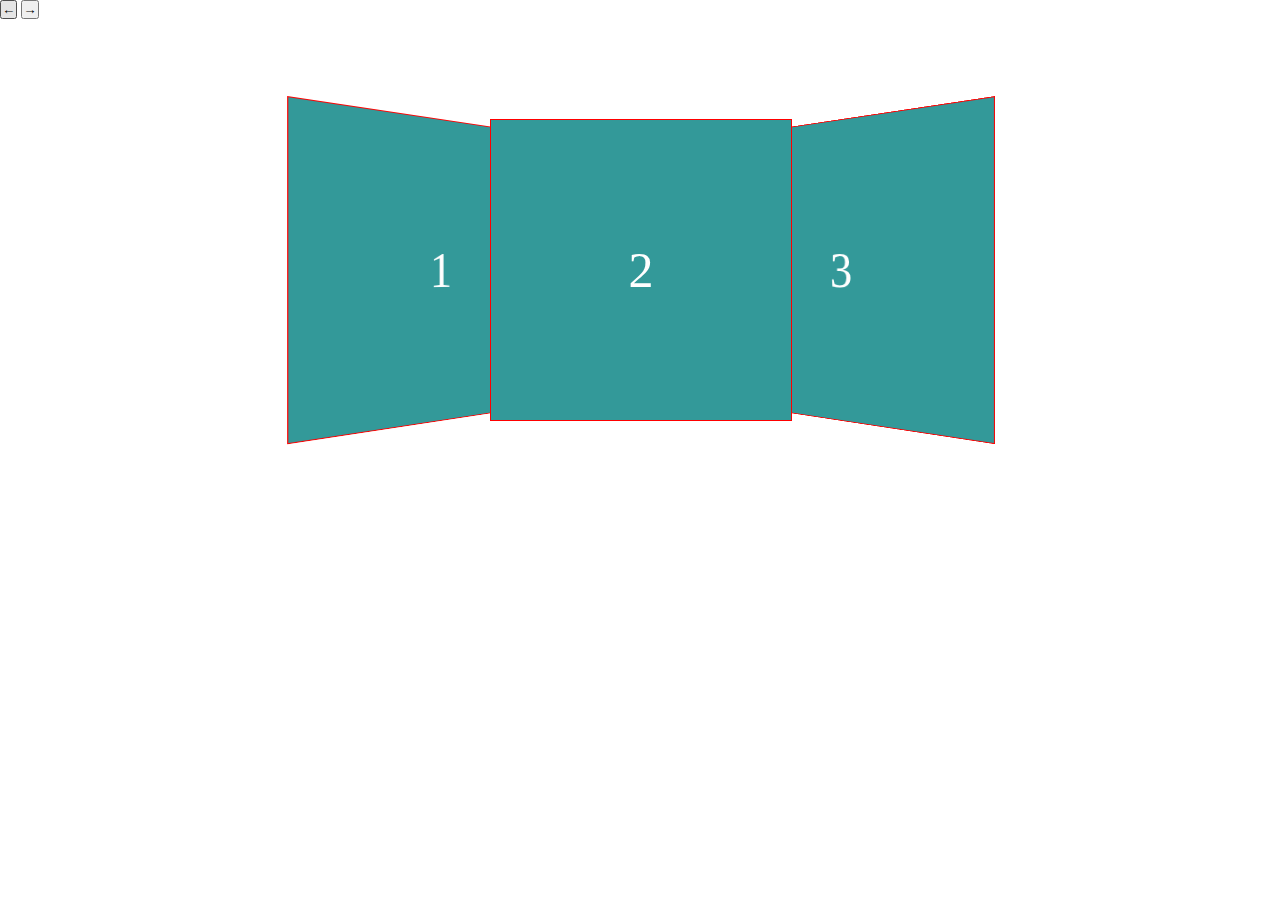
<file: index.html>
﻿<!doctype html>
<html>
<head>
<meta charset="utf-8">
<title></title>
<style>
*{ margin:0; padding:0; list-style:none; }
ul{ width:300px; height:300px; margin:100px auto; position:relative; -webkit-transform-style:preserve-3d; perspective:800px; }
ul li{ position:absolute; left:0; top:0; width:100%; height:100%; background:#399; text-align:center; line-height:300px; color:#fff; font-size:50px; transition:1s all ease; border:1px solid red; opacity:0; }
ul .l2{ transform:translateX(-240px) rotateY(45deg); }
ul .l1{ opacity:1; transform:translateX(-200px) rotateY(45deg); }
ul .cur{ opacity:1; }
ul .r1{ opacity:1; transform:translateX(200px) rotateY(-45deg); }
ul .r2{ transform:translateX(240px) rotateY(-45deg); }
</style>
<script>
window.onload=function (){
	var oPrev=document.getElementById('prev');
	var oNext=document.getElementById('next');
	var oBox=document.getElementById('box');
	var aLi=oBox.children;
	
	var bOk=false;
	var aClass=[];
	for(var i=0; i<aLi.length; i++){
		aClass.push(aLi[i].className);
	}
	
	oPrev.onclick=function (){
		if(bOk)return;
		bOk=true;
		aClass.push(aClass.shift());
		changeClass();
	};
	
	oNext.onclick=function (){
		if(bOk)return;
		bOk=true;
		aClass.unshift(aClass.pop());
		changeClass();
	};
	
	function changeClass(){
		for(var i=0; i<aClass.length; i++){
			aLi[i].className=aClass[i];
		}
		//执行完
		var oCur=document.querySelector('.cur');
		
		function tranEnd(){
			oCur.removeEventListener('transitionend',tranEnd,false);
			bOk=false;
		}
		
		oCur.addEventListener('transitionend',tranEnd,false);
	}
};
</script>
</head>

<body>
	<input type="button" value="←" id="prev" />
	<input type="button" value="→" id="next" />
    <ul id="box">
    	<li class="l2">0</li>
    	<li class="l1">1</li>
    	<li class="cur">2</li>
    	<li class="r1">3</li>
    	<li class="r2">4</li>
    	<li>5</li>
    	<li>6</li>
    	<li>7</li>
    	<li>8</li>
    	<li>9</li>
    	<li>10</li>
    	<li>11</li>
    </ul>
</body>
</html>
</file>
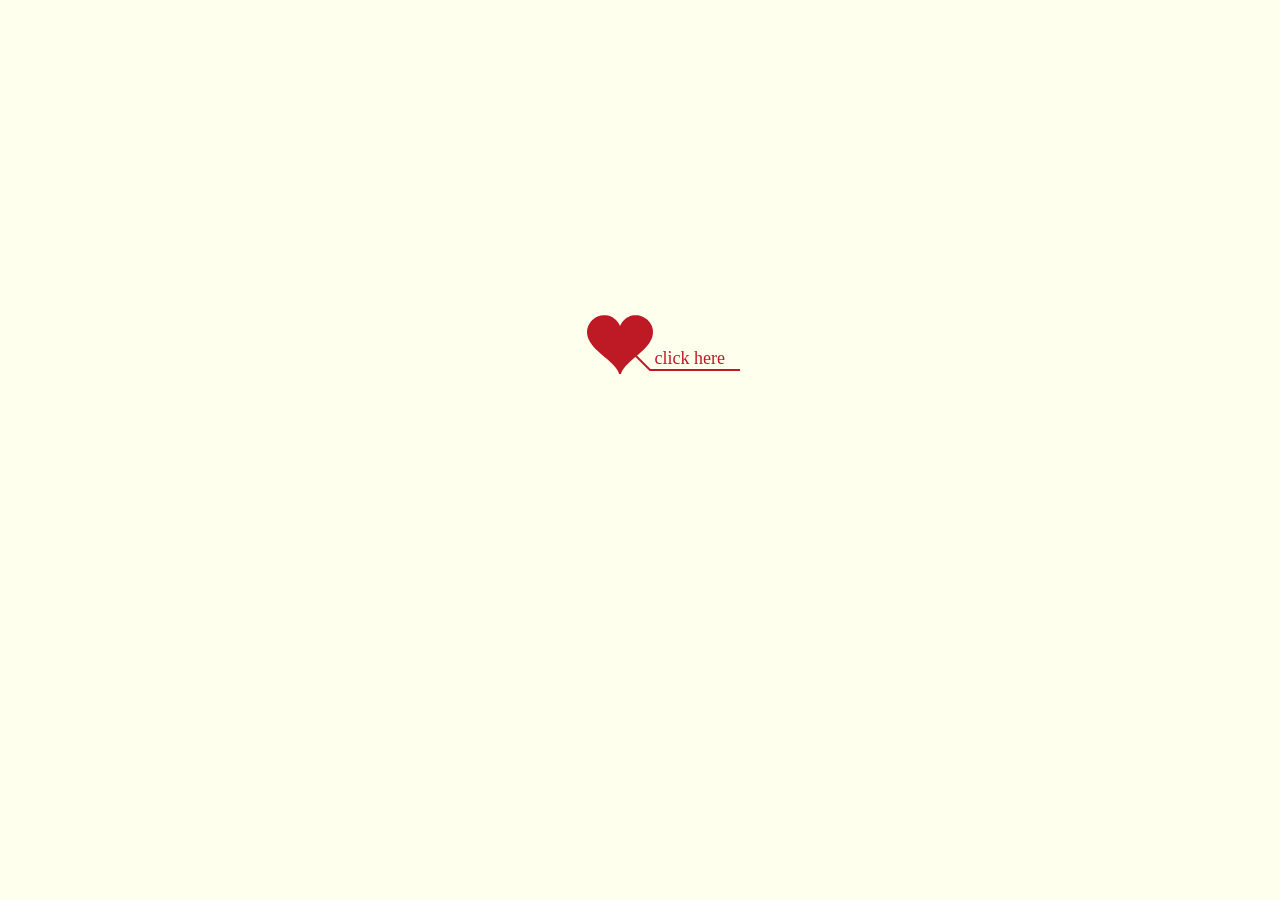
<file: love/index.html>
<!--<!DOCTYPE html PUBLIC "-//W3C//DTD XHTML 1.0 Strict//EN" "http://www.w3.org/TR/xhtml1/DTD/xhtml1-strict.dtd">
<html xml:lang="en" xmlns="http://www.w3.org/1999/xhtml"><head><meta http-equiv="Content-Type" content="text/html; charset=UTF-8">-->
<!DOCTYPE html>
<html lang="en">

<head>
<meta charset="UTF-8">	
<title> 萍 & 齐哥</title>	
	<style type="text/css">#ds-thread .ds-powered-by{display:none!important;}</style>
	<link rel="stylesheet" type="text/css" href="css/style.css">
	<script type="text/javascript" src="js/jquery.min.js"></script>
	<script type="text/javascript" src="js/jscex.min.js"></script>
	<script type="text/javascript" src="js/jscex-parser.js"></script>
	<script type="text/javascript" src="js/jscex-jit.js"></script>
	<script type="text/javascript" src="js/jscex-builderbase.m.js"></script>
	<script type="text/javascript" src="js/jscex-async.min.js"></script>
	<script type="text/javascript" src="js/jscex-async-powerpa.js"></script>
	<script type="text/javascript" src="js/functions.js"></script>
	<script type="text/javascript" src="js/love.js"></script>
    
	<style type="text/css">
		body{margin:0;padding:0;background:#ffe;font-size:14px;font-family:'楷体','楷体',sans-serif;color:#231F20;overflow:auto}
			a {color:#000;font-size:14px;}
			#main{width:100%;}
			#wrap{position:relative;margin:0 auto;width:1100px;height:680px;}
			#text{width:400px;height:425px;left:60px;top:30px;position:absolute;}
			#code{display:none;font-size:16px;}
			#clock-box {position:absolute;left:60px;top:550px;font-size:28px;display:none;}
			#clock-box a {font-size:28px;text-decoration:none;}
			#clock{margin-left:48px;}
			#clock .digit {font-size:64px;}
			#canvas{margin:0 auto;width:1100px;height:680px;}
			#error{margin:0 auto;text-align:center;margin-top:60px;display:none;}
			.hand{cursor:pointer;}
			.say{margin-left:5px;}
			.space{margin-right:150px;}
	</style>
</head>
    <body>
			<audio autoplay="autopaly">
					<!-- <source src="audio/xpg.mp3"> -->
                    <video src="audio/xpg.mp3"></video>
			</audio>
        <div id="main">
            <div id="error"></div>
            <div id="wrap">
                <div id="text" style="margin-top:0px;">
			        <div id="code">
					<span class="say"><font color="cc1883"><h3>我们的爱情故事 </h3></font></span><br>
					   <span class="say">　</span><br>
                        <span class="say"><font color="cc1883">你见，或者不见，我就在那里 </font></span><br>
                        <span class="say"><font color="cc1883">不悲不喜</font></span><br>
                        <span class="say">　</span><br>
			        	<span class="say"><font color="FF00FA">你念，或者不念，情就在那里 </font></span><br>
			        	<span class="say"><font color="FF00FA">不来不去</font></span><br>
                       <span class="say">　</span><br>
			        	<span class="say"><font color="F16D7E">你爱，或者不爱，爱就在那里 </font></span><br>
                        <span class="say"><font color="F16D7E">不增不减 </font></span><br>
                       <span class="say">　</span><br>
                        <span class="say"><font color="228567">你跟，或者不跟，我的手就在你手里 </font></span><br>
                        <span class="say"><font color="228567">不舍不弃</font></span><br>
                       <span class="say">　</span><br>
                        <span class="say">来我的怀里，或者，让我住进你的心里</span><br>
                        <span class="say">默然 相爱 寂静 欢喜</span><br>
					   <span class="say">　</span><br>
                        <span class="say"><font color="FF00FA">不经意相识，或许,只是缘分，或许，是上天注定 </font></span><br>
						<span class="say"><font color="FF00FA">以后，不管世界怎样，你都有我</font></span><br>
						<span class="say">　</span><br>
						<span class="say"><font color="228567">陪伴在你的身边 </font></span><br>
						<span class="say"><font color="228567">一直守护你,永远爱着你 </font></span><br>
                       <span class="say">　</span><br>
			        </div>
                </div>
					<div id="clock-box"><font color="pink">萍</font> <span class="STYLE1">与</span><font color="pink">齐哥</font> <span class="STYLE1">已经相爱了</span>
                  <div id="clock"></div>
              </div>
                <canvas class="" id="canvas" width="1100" height="680"></canvas>
            </div>
            
        </div>
        
        
        <script type="text/javascript">
        	    (function(){
        var canvas = $('#canvas');
        if (!canvas[0].getContext) {
            $("#error").show();
            return false;
        }
        var width = canvas.width();
        var height = canvas.height();
        canvas.attr("width", width);
        canvas.attr("height", height);
        var opts = {
            seed: {
                x: width / 2 - 20,
                color: "rgb(190, 26, 37)",
                scale: 2
            },
            branch: [
                [535, 680, 570, 250, 500, 200, 30, 100, [
                    [540, 500, 455, 417, 340, 400, 13, 100, [
                        [450, 435, 434, 430, 394, 395, 2, 40]
                    ]],
                    [550, 445, 600, 356, 680, 345, 12, 100, [
                        [578, 400, 648, 409, 661, 426, 3, 80]
                    ]],
                    [539, 281, 537, 248, 534, 217, 3, 40],
                    [546, 397, 413, 247, 328, 244, 9, 80, [
                        [427, 286, 383, 253, 371, 205, 2, 40],
                        [498, 345, 435, 315, 395, 330, 4, 60]
                    ]],
                    [546, 357, 608, 252, 678, 221, 6, 100, [
                        [590, 293, 646, 277, 648, 271, 2, 80]
                    ]]
                ]] 
            ],
            bloom: {
                num: 700,
                width: 1080,
                height: 650,
            },
            footer: {
                width: 1200,
                height: 5,
                speed: 10,
            }
        }
        var tree = new Tree(canvas[0], width, height, opts);
        var seed = tree.seed;
        var foot = tree.footer;
        var hold = 1;
        canvas.click(function(e) {
            var offset = canvas.offset(), x, y;
            x = e.pageX - offset.left;
            y = e.pageY - offset.top;
            if (seed.hover(x, y)) {
                hold = 0; 
                canvas.unbind("click");
                canvas.unbind("mousemove");
                canvas.removeClass('hand');
            }
        }).mousemove(function(e){
            var offset = canvas.offset(), x, y;
            x = e.pageX - offset.left;
            y = e.pageY - offset.top;
            canvas.toggleClass('hand', seed.hover(x, y));
        });
        var seedAnimate = eval(Jscex.compile("async", function () {
            seed.draw();
            while (hold) {
                $await(Jscex.Async.sleep(10));
            }
            while (seed.canScale()) {
                seed.scale(0.95);
                $await(Jscex.Async.sleep(10));
            }
            while (seed.canMove()) {
                seed.move(0, 2);
                foot.draw();
                $await(Jscex.Async.sleep(10));
            }
        }));
        var growAnimate = eval(Jscex.compile("async", function () {
            do {
    	        tree.grow();
                $await(Jscex.Async.sleep(10));
            } while (tree.canGrow());
        }));
        var flowAnimate = eval(Jscex.compile("async", function () {
            do {
    	        tree.flower(2);
                $await(Jscex.Async.sleep(10));
            } while (tree.canFlower());
        }));
        var moveAnimate = eval(Jscex.compile("async", function () {
            tree.snapshot("p1", 240, 0, 610, 680);
            while (tree.move("p1", 500, 0)) {
                foot.draw();
                $await(Jscex.Async.sleep(10));
            }
            foot.draw();
            tree.snapshot("p2", 500, 0, 610, 680);
            canvas.parent().css("background", "url(" + tree.toDataURL('image/png') + ")");
            canvas.css("background", "#ffe");
            $await(Jscex.Async.sleep(300));
            canvas.css("background", "none");
        }));
        var jumpAnimate = eval(Jscex.compile("async", function () {
            var ctx = tree.ctx;
            while (true) {
                tree.ctx.clearRect(0, 0, width, height);
                tree.jump();
                foot.draw();
                $await(Jscex.Async.sleep(25));
            }
        }));
        var textAnimate = eval(Jscex.compile("async", function () {
		    var together = new Date();
		    together.setFullYear(2016, 02, 20); 			//时间年月日 2017, 01, -28
		    together.setHours(13);						//小时	
		    together.setMinutes(14);					//分钟
		    together.setSeconds(2);					//秒前一位
		    together.setMilliseconds(0);				//秒第二位
		    $("#code").show().typewriter();
            $("#clock-box").fadeIn(500);
            while (true) {
                timeElapse(together);
                $await(Jscex.Async.sleep(1000));
            }
        }));
        var runAsync = eval(Jscex.compile("async", function () {
            $await(seedAnimate());
            $await(growAnimate());
            $await(flowAnimate());
            $await(moveAnimate());
            textAnimate().start();
            $await(jumpAnimate());
        }));
        runAsync().start();
    })();
        </script>
        
</body>
</html>
</file>
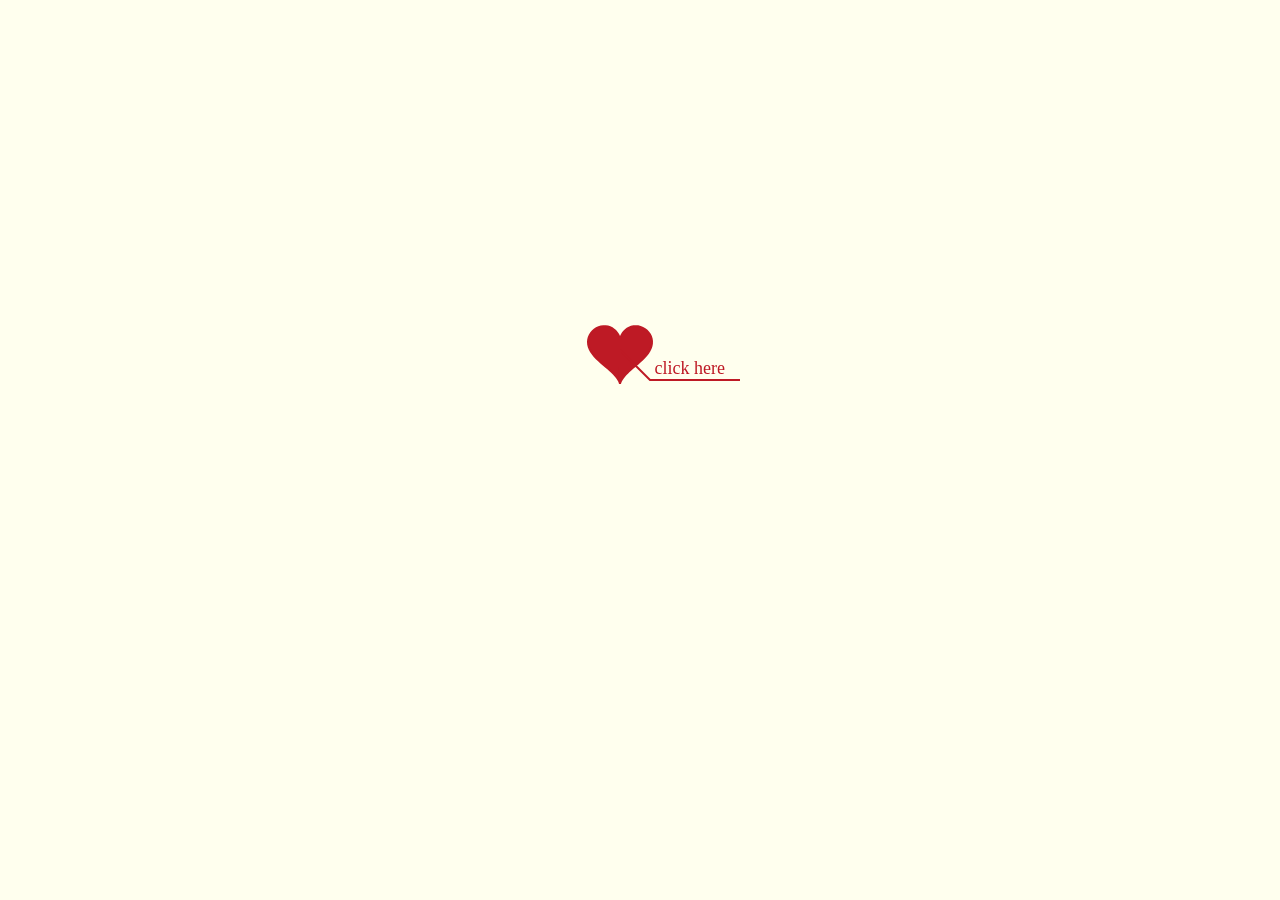
<file: love1/index.html>
<!--<!DOCTYPE html PUBLIC "-//W3C//DTD XHTML 1.0 Strict//EN" "http://www.w3.org/TR/xhtml1/DTD/xhtml1-strict.dtd">
<html xml:lang="en" xmlns="http://www.w3.org/1999/xhtml"><head><meta http-equiv="Content-Type" content="text/html; charset=UTF-8">-->
<!DOCTYPE html>
<html lang="en">

<head>
<meta charset="UTF-8">	
<title> 萍 & 齐哥</title>	
	<style type="text/css">#ds-thread .ds-powered-by{display:none!important;}</style>
	<link rel="stylesheet" type="text/css" href="css/style.css">
	<script type="text/javascript" src="js/jquery.min.js"></script>
	<script type="text/javascript" src="js/jscex.min.js"></script>
	<script type="text/javascript" src="js/jscex-parser.js"></script>
	<script type="text/javascript" src="js/jscex-jit.js"></script>
	<script type="text/javascript" src="js/jscex-builderbase.m.js"></script>
	<script type="text/javascript" src="js/jscex-async.min.js"></script>
	<script type="text/javascript" src="js/jscex-async-powerpa.js"></script>
	<script type="text/javascript" src="js/functions.js"></script>
	<script type="text/javascript" src="js/love.js"></script>
    
</head>
    <body>
			<audio autoplay="autopaly">
					<!-- <source src="audio/xpg.mp3"> -->
                    <video src="audio/xpg.mp3"></video>
			</audio>
        <div id="main">
            <div id="error"></div>
            <div id="wrap">
                <div id="text" style="margin-top:0px;">
			        <div id="code">
					<span class="say"><font color="cc1883"><h3>我们的爱情故事 </h3></font></span><br>
					   <span class="say">　</span><br>
                        <span class="say"><font color="cc1883">你见，或者不见，我就在那里 </font></span><br>
                        <span class="say"><font color="cc1883">不悲不喜</font></span><br>
                        <span class="say">　</span><br>
			        	<span class="say"><font color="FF00FA">你念，或者不念，情就在那里 </font></span><br>
			        	<span class="say"><font color="FF00FA">不来不去</font></span><br>
                       <span class="say">　</span><br>
			        	<span class="say"><font color="F16D7E">你爱，或者不爱，爱就在那里 </font></span><br>
                        <span class="say"><font color="F16D7E">不增不减 </font></span><br>
                       <span class="say">　</span><br>
                        <span class="say"><font color="228567">你跟，或者不跟，我的手就在你手里 </font></span><br>
                        <span class="say"><font color="228567">不舍不弃</font></span><br>
                       <span class="say">　</span><br>
                        <span class="say">来我的怀里，或者，让我住进你的心里</span><br>
                        <span class="say"><font color="FF00FA">不经意相识，或许,只是缘分，或许，是上天注定 </font></span><br>
						<span class="say"><font color="FF00FA">以后，不管世界怎样，你都有我</font></span><br>
			        </div>
                </div>
					<div id="clock-box"><font color="pink">萍</font> <span class="STYLE1">与</span><font color="pink">齐哥</font> <span class="STYLE1">已经相爱了</span>
                  <div id="clock"></div>
              </div>
                <canvas class="" id="canvas" width="1100" height="680"></canvas>
            </div>
            
        </div>
        
        
        <script type="text/javascript">
        	    (function(){
        var canvas = $('#canvas');
        if (!canvas[0].getContext) {
            $("#error").show();
            return false;
        }
        var width = canvas.width();
        var height = canvas.height();
        canvas.attr("width", width);
        canvas.attr("height", height);
        var opts = {
            seed: {
                x: width / 2 - 20,
                color: "rgb(190, 26, 37)",
                scale: 2
            },
            branch: [
                [535, 680, 570, 250, 500, 200, 30, 100, [
                    [540, 500, 455, 417, 340, 400, 13, 100, [
                        [450, 435, 434, 430, 394, 395, 2, 40]
                    ]],
                    [550, 445, 600, 356, 680, 345, 12, 100, [
                        [578, 400, 648, 409, 661, 426, 3, 80]
                    ]],
                    [539, 281, 537, 248, 534, 217, 3, 40],
                    [546, 397, 413, 247, 328, 244, 9, 80, [
                        [427, 286, 383, 253, 371, 205, 2, 40],
                        [498, 345, 435, 315, 395, 330, 4, 60]
                    ]],
                    [546, 357, 608, 252, 678, 221, 6, 100, [
                        [590, 293, 646, 277, 648, 271, 2, 80]
                    ]]
                ]] 
            ],
            bloom: {
                num: 700,
                width: 1080,
                height: 650,
            },
            footer: {
                width: 1200,
                height: 5,
                speed: 10,
            }
        }
        var tree = new Tree(canvas[0], width, height, opts);
        var seed = tree.seed;
        var foot = tree.footer;
        var hold = 1;
        canvas.click(function(e) {
            var offset = canvas.offset(), x, y;
            x = e.pageX - offset.left;
            y = e.pageY - offset.top;
            if (seed.hover(x, y)) {
                hold = 0; 
                canvas.unbind("click");
                canvas.unbind("mousemove");
                canvas.removeClass('hand');
            }
        }).mousemove(function(e){
            var offset = canvas.offset(), x, y;
            x = e.pageX - offset.left;
            y = e.pageY - offset.top;
            canvas.toggleClass('hand', seed.hover(x, y));
        });
        var seedAnimate = eval(Jscex.compile("async", function () {
            seed.draw();
            while (hold) {
                $await(Jscex.Async.sleep(10));
            }
            while (seed.canScale()) {
                seed.scale(0.95);
                $await(Jscex.Async.sleep(10));
            }
            while (seed.canMove()) {
                seed.move(0, 2);
                foot.draw();
                $await(Jscex.Async.sleep(10));
            }
        }));
        var growAnimate = eval(Jscex.compile("async", function () {
            do {
    	        tree.grow();
                $await(Jscex.Async.sleep(10));
            } while (tree.canGrow());
        }));
        var flowAnimate = eval(Jscex.compile("async", function () {
            do {
    	        tree.flower(2);
                $await(Jscex.Async.sleep(10));
            } while (tree.canFlower());
        }));
        var moveAnimate = eval(Jscex.compile("async", function () {
            tree.snapshot("p1", 240, 0, 610, 680);
            while (tree.move("p1", 500, 0)) {
                foot.draw();
                $await(Jscex.Async.sleep(10));
            }
            foot.draw();
            tree.snapshot("p2", 500, 0, 610, 680);
            canvas.parent().css("background", "url(" + tree.toDataURL('image/png') + ")");
            canvas.css("background", "#ffe");
            $await(Jscex.Async.sleep(300));
            canvas.css("background", "none");
        }));
        var jumpAnimate = eval(Jscex.compile("async", function () {
            var ctx = tree.ctx;
            while (true) {
                tree.ctx.clearRect(0, 0, width, height);
                tree.jump();
                foot.draw();
                $await(Jscex.Async.sleep(25));
            }
        }));
        var textAnimate = eval(Jscex.compile("async", function () {
		    var together = new Date();
		    together.setFullYear(2016, 02, 20); 			//时间年月日 2017, 01, -28
		    together.setHours(13);						//小时	
		    together.setMinutes(14);					//分钟
		    together.setSeconds(2);					//秒前一位
		    together.setMilliseconds(0);				//秒第二位
		    $("#code").show().typewriter();
            $("#clock-box").fadeIn(500);
            while (true) {
                timeElapse(together);
                $await(Jscex.Async.sleep(1000));
            }
        }));
        var runAsync = eval(Jscex.compile("async", function () {
            $await(seedAnimate());
            $await(growAnimate());
            $await(flowAnimate());
            $await(moveAnimate());
            textAnimate().start();
            $await(jumpAnimate());
        }));
        runAsync().start();
    })();
        </script>
        
</body>
</html>
</file>
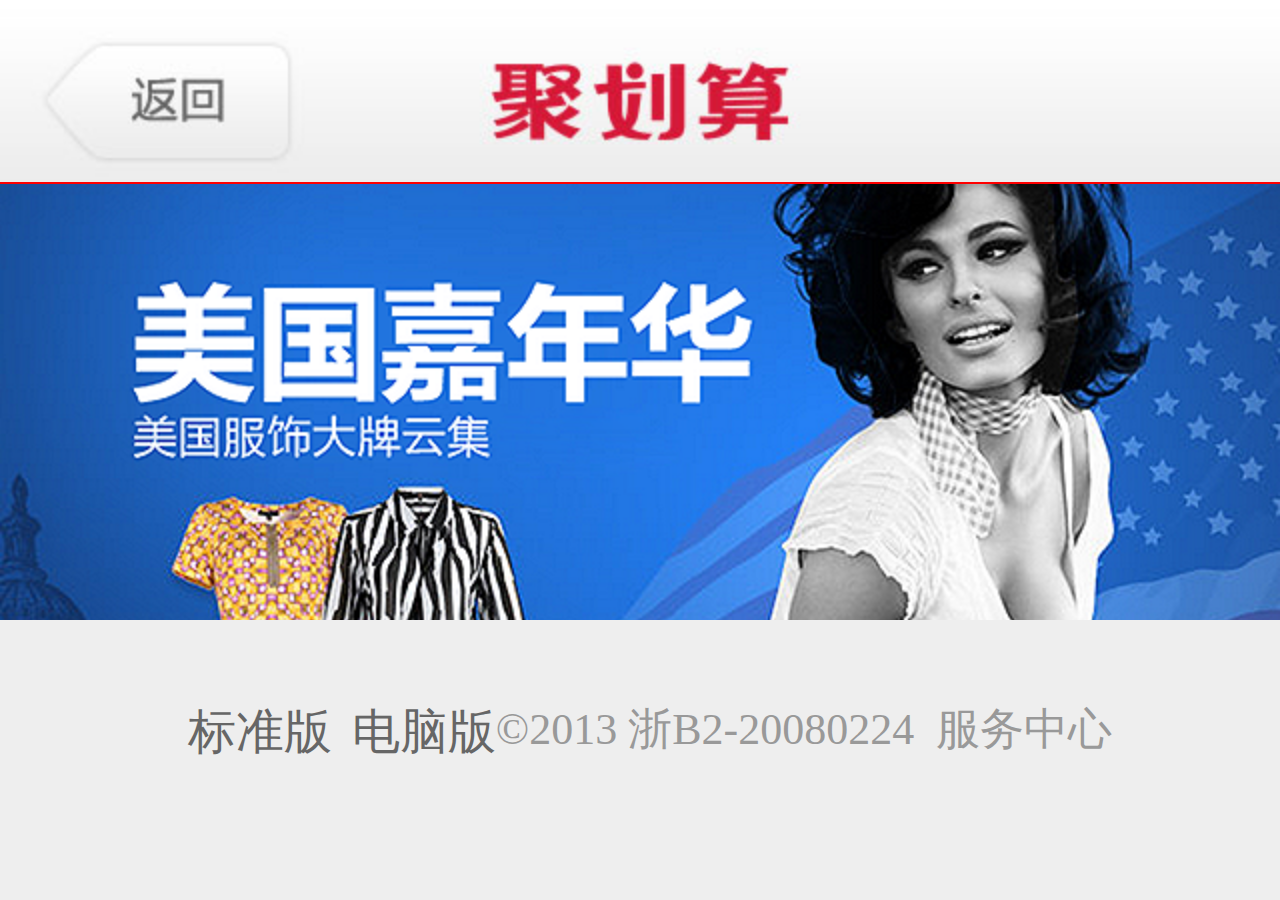
<file: shouji/index.html>
<!doctype html>
<html>
<head>
<meta charset="utf-8">
<meta name="viewport" content="width=device-width, initial-scale=1.0, maximum-scale=1.0, user-scalable=0">
<meta name="apple-mobile-web-app-capable" content="yes">
<meta name="apple-mobile-web-app-status-bar-style" content="black">
<meta content="yes" name="apple-touch-fullscreen"/>

<title>手机</title>
<link href="css/base.css" type="text/css" rel="stylesheet" />
<link href="css/css.css" type="text/css" rel="stylesheet" />
<script src="js/jquery-1.11.2.min.js"></script>
<script type="text/javascript" src="js/jquery.SuperSlide.2.1.1.js"></script>
<script type="text/javascript" src="js/TouchSlide.1.1.js"></script>
<script>
	(function(win,doc){
		win.addEventListener('resize',setFont,false);
		setFont();
		function setFont(){
			doc.documentElement.style.fontSize=document.documentElement.clientWidth/16+'px';
		};
	})(window,document)
</script>

<!--<script>
window.onresize=function(){
	document.documentElement.style.fontSize=document.documentElement.clientWidth/16+'px';
};
</script>-->
</head>

<body>
<header><a href="javascript:;"></a></header>
<div class="content">
    <div class="banner" id="banner">
    	<div class="bd">
        	<ul>
            	<li><img src="img/banner.png"></li>
                <li>111111111111</li>
                <li><img src="img/banner.png"></li>
                <li>2222222222222</li>
                <li><img src="img/banner.png"></li>
            </ul>
        </div>
        <div class="hd">
        	<ul class="clearfix">
            	<li class="active"></li>
                <li></li>
                <li></li>
                <li></li>
                <li></li>
            </ul>
        </div>
	</div>
    <script type="text/javascript">
        TouchSlide({ 
            slideCell:"#banner",
            titCell:".hd li", //开启自动分页 autoPage:true ，此时设置 titCell 为导航元素包裹层
            mainCell:".bd ul", 
            effect:"leftLoop", 
            autoPlay:true, //自动播放
            interTime:5000
        });
    </script>
    <div class="nav">
    	<ul class="clearfix">
            <li><img src="img/icon1.png"></li>
            <li><img src="img/icon2.png"></li>
            <li><img src="img/icon3.png"></li>
            <li><img src="img/icon4.png"></li>
        </ul>
        <div class="lian clearfix">
        	<a href="javascript:;">商品</a>
            <a href="javascript:;">生活</a>
            <a href="javascript:;">品牌</a>
            <a href="javascript:;">聚宝盆</a>
        </div>
        <ul class="clearfix">
            <li><img src="img/icon5.png"></li>
            <li><img src="img/icon6.png"></li>
            <li><img src="img/icon7.png"></li>
            <li><img src="img/icon8.jpg"></li>
        </ul>
        <div class="lian clearfix">
        	<a href="javascript:;">聚名品</a>
            <a href="javascript:;">聚家装</a>
            <a href="javascript:;">聚透</a>
            <a href="javascript:;">客户端</a>
        </div>
    </div>
    <div class="hot">
    	<div class="hot_nav clearfix">
        	<p class="p2"><span>聚划算热卖排行</span></p>
            <p class="p1">TOP10</p>
        </div>
        <div class="hot-list">
        	<ul>
            	<li>
                	<div class="li_l_num1">1</div>
                    <div class="li_c"><img src="img/tu1.png" alt=""></div>
                    <div class="li_r">
                    	<div class="li_rl">
                        	<p>已售68423</p>
                            <p><i>2.3折</i><span>299</span></p>
                        </div>
                        <div class="li_rr">
                        	<p>&yen;51&gt;</p>
                        </div>
                    </div>
                </li>
                <li>
                	<div class="li_l_num1 li_l_num2">2</div>
                    <div class="li_c"><img src="img/tu2.png" alt=""></div>
                    <div class="li_r">
                    	<div class="li_rl">
                        	<p>已售68423</p>
                            <p><i>2.3折</i><span>299</span></p>
                        </div>
                        <div class="li_rr">
                        	<p>&yen;51&gt;</p>
                        </div>
                    </div>
                </li>
                <li>
                	<div class="li_l_num1 li_l_num3">3</div>
                    <div class="li_c"><img src="img/tu3.png" alt=""></div>
                    <div class="li_r">
                    	<div class="li_rl">
                        	<p>已售68423</p>
                            <p><i>2.3折</i><span>299</span></p>
                        </div>
                        <div class="li_rr">
                        	<p>&yen;51&gt;</p>
                        </div>
                    </div>
                </li>
                <li>
                	<div class="li_l_num1 li_l_num4">4</div>
                    <div class="li_c"><img src="img/tu4.png" alt=""></div>
                    <div class="li_r">
                    	<div class="li_rl">
                        	<p>已售68423</p>
                            <p><i>2.3折</i><span>299</span></p>
                        </div>
                        <div class="li_rr">
                        	<p>&yen;51&gt;</p>
                        </div>
                    </div>
                </li>
                <li>
                	<div class="li_l_num1 li_l_num5">5</div>
                    <div class="li_c"><img src="img/tu5.png" alt=""></div>
                    <div class="li_r">
                    	<div class="li_rl">
                        	<p>已售68423</p>
                            <p><i>2.3折</i><span>299</span></p>
                        </div>
                        <div class="li_rr">
                        	<p>&yen;51&gt;</p>
                        </div>
                    </div>
                </li>
                <li>
                	<div class="li_l_num1 li_l_num6">6</div>
                    <div class="li_c"><img src="img/tu6.png" alt=""></div>
                    <div class="li_r">
                    	<div class="li_rl">
                        	<p>已售68423</p>
                            <p><i>2.3折</i><span>299</span></p>
                        </div>
                        <div class="li_rr">
                        	<p>&yen;51&gt;</p>
                        </div>
                    </div>
                </li>
                <li>
                	<div class="li_l_num1 li_l_num7">7</div>
                    <div class="li_c"><img src="img/tu7.png" alt=""></div>
                    <div class="li_r">
                    	<div class="li_rl">
                        	<p>已售68423</p>
                            <p><i>2.3折</i><span>299</span></p>
                        </div>
                        <div class="li_rr">
                        	<p>&yen;51&gt;</p>
                        </div>
                    </div>
                </li>
                <li>
                	<div class="li_l_num1 li_l_num8">8</div>
                    <div class="li_c"><img src="img/tu8.png" alt=""></div>
                    <div class="li_r">
                    	<div class="li_rl">
                        	<p>已售68423</p>
                            <p><i>2.3折</i><span>299</span></p>
                        </div>
                        <div class="li_rr">
                        	<p>&yen;51&gt;</p>
                        </div>
                    </div>
                </li>
                <li>
                	<div class="li_l_num1 li_l_num9">9</div>
                    <div class="li_c"><img src="img/tu9.png" alt=""></div>
                    <div class="li_r">
                    	<div class="li_rl">
                        	<p>已售68423</p>
                            <p><i>2.3折</i><span>299</span></p>
                        </div>
                        <div class="li_rr">
                        	<p>&yen;51&gt;</p>
                        </div>
                    </div>
                </li>
                <li>
                	<div class="li_l_num1 li_l_num10">10</div>
                    <div class="li_c"><img src="img/tu10.jpg" alt=""></div>
                    <div class="li_r">
                    	<div class="li_rl">
                        	<p>已售68423</p>
                            <p><i>2.3折</i><span>299</span></p>
                        </div>
                        <div class="li_rr">
                        	<p>&yen;51&gt;</p>
                        </div>
                    </div>
                </li>
            </ul>
        </div>
        <div class="hot-fot">
        	<p>更多划算&nbsp;&nbsp;逛起来！</p>
        </div>
    </div>
    <div class="page">
    	<div class="page_top">
        	<div class="page_top_l">商品团</div>
            <ul class="page_top_r">
            	<li><span>服饰</span></li>
                <li>配饰</li>
                <li>美妆</li>
                <li>鞋包</li>
                <li>食品</li>
                <li><span>家居</span></li>
                <li>运动</li>
                <li><span>电器</span></li>
                <li>百货</li>
                <li>母婴</li>
                <li>数码</li>
                <li>更多</li>
            </ul>
        </div>
        <div class="hot-fot">
        	<p>精彩商品&nbsp;&nbsp;逛起来！</p>
        </div>
        <div class="page_top">
        	<div class="page_top_l page_top_l1">生活团</div>
            <ul class="page_top_r">
            	<li><span>服饰</span></li>
                <li>配饰</li>
                <li>美妆</li>
                <li>鞋包</li>
                <li>食品</li>
                <li><span>家居</span></li>
                <li>运动</li>
                <li><span>电器</span></li>
                <li>百货</li>
                <li>母婴</li>
                <li>数码</li>
                <li>更多</li>
            </ul>
        </div>
        <div class="hot-fot">
        	<p>品质生活&nbsp;&nbsp;逛起来！</p>
        </div>
        <div class="page_top">
        	<div class="page_top_l page_top_l2">品牌团</div>
            <ul class="page_top_r">
            	<li><span>服饰</span></li>
                <li>配饰</li>
                <li>美妆</li>
                <li>鞋包</li>
                <li>食品</li>
                <li><span>家居</span></li>
                <li>运动</li>
                <li><span>电器</span></li>
                <li>百货</li>
                <li>母婴</li>
                <li>数码</li>
                <li>更多</li>
            </ul>
        </div>
        <div class="hot-fot">
        	<p>品牌折扣&nbsp;&nbsp;逛起来！</p>
        </div>
    </div>
    <div class="kehu">
    	<ul>
        	<li>
            	<img src="img/biao1.png" alt="" />
            	<p>IOS客户端</p>
            </li>
            <li>
            	<img src="img/biao2.png" alt="" />
            	<p>安卓客户端</p>
            </li>
            <li>
            	<img src="img/biao3.png" alt="" />
            	<p>意见反馈</p>
            </li>
        </ul>
    </div>
    <div class="fanhui">
  		<div class="fan">
            <div class="fanhui_l">
                <a href="javascript:;">登录</a>
                <a href="javascript:;">注册</a>
            </div>
            <div class="fanhui_r">
            	<a href="javascript:;">top^</a>
            </div>
        </div>
    </div>
</div>
<footer>
	<div>
    	<a href="javascript">标准版</a>
        <a href="javascript">电脑版</a>
        <p>©2013&nbsp;浙B2-20080224&nbsp;&nbsp;服务中心</p>
    </div>
</footer>
</body>
</html>
</file>
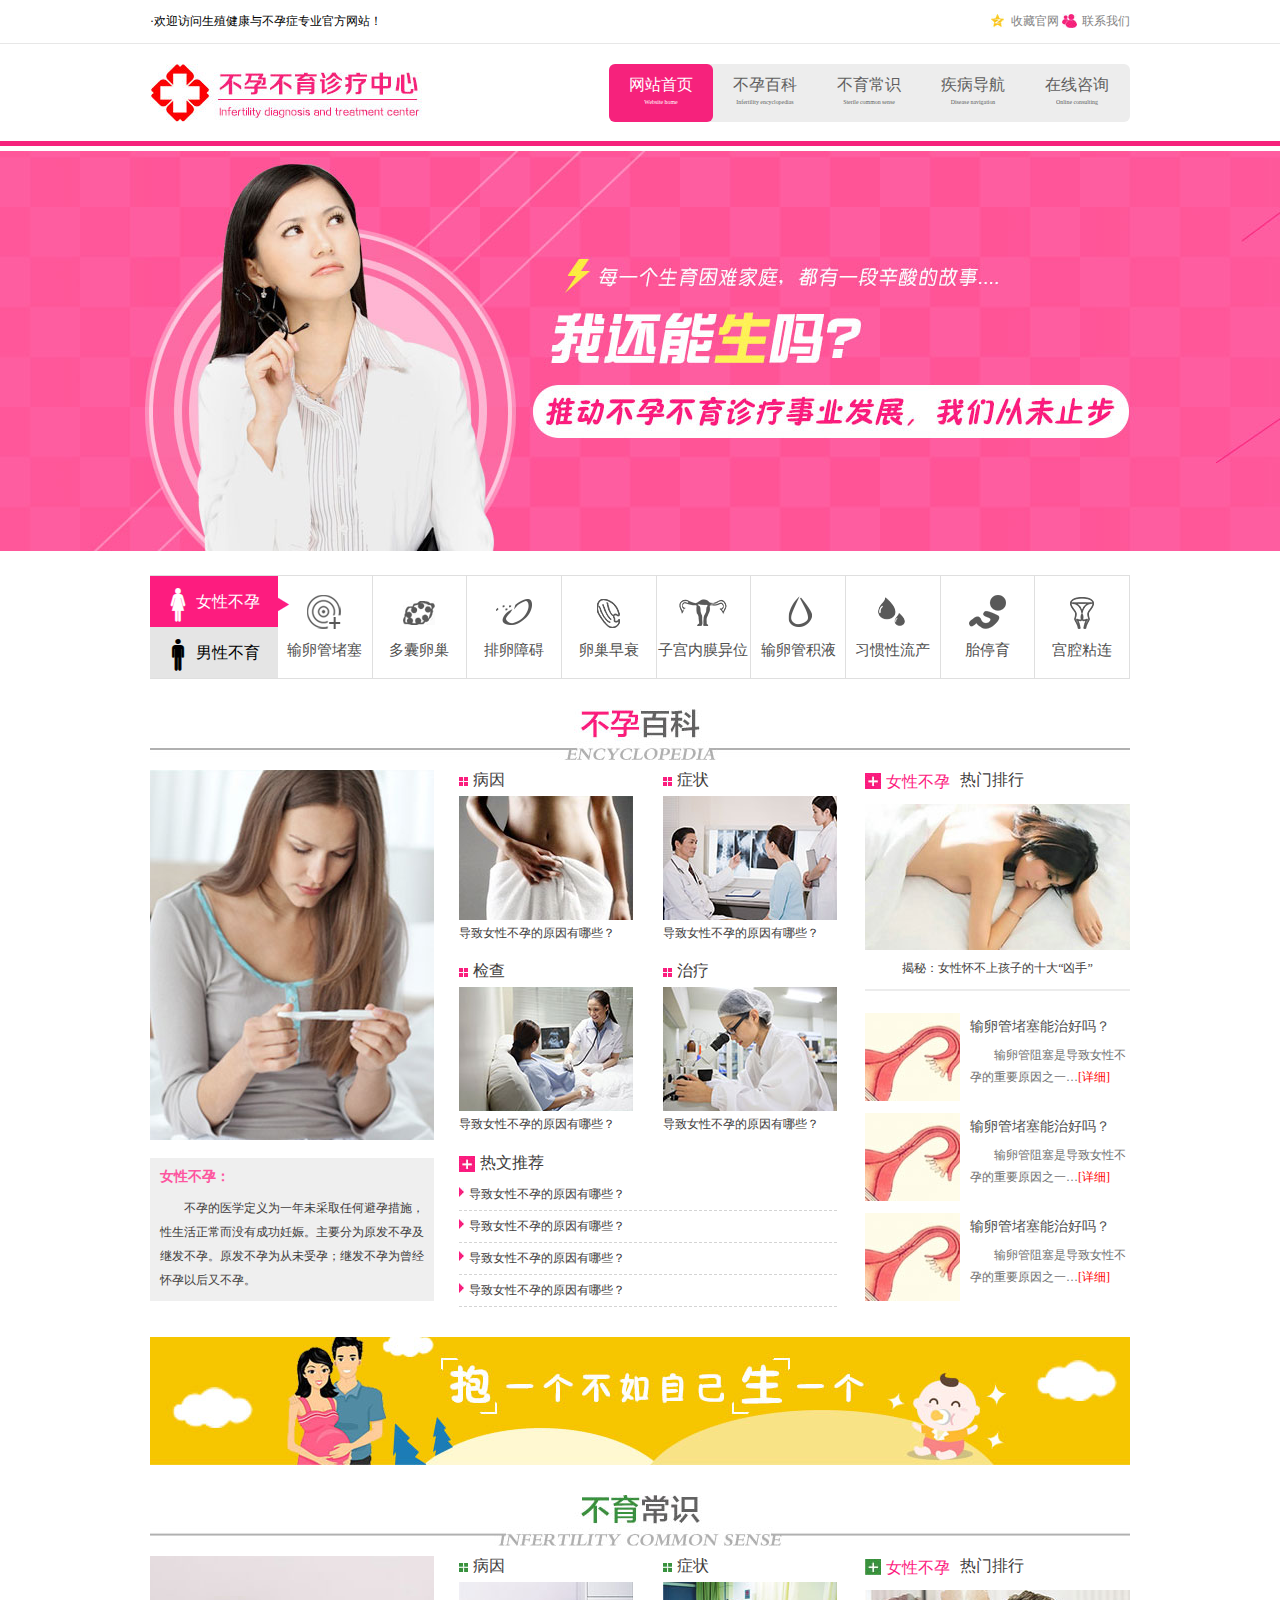
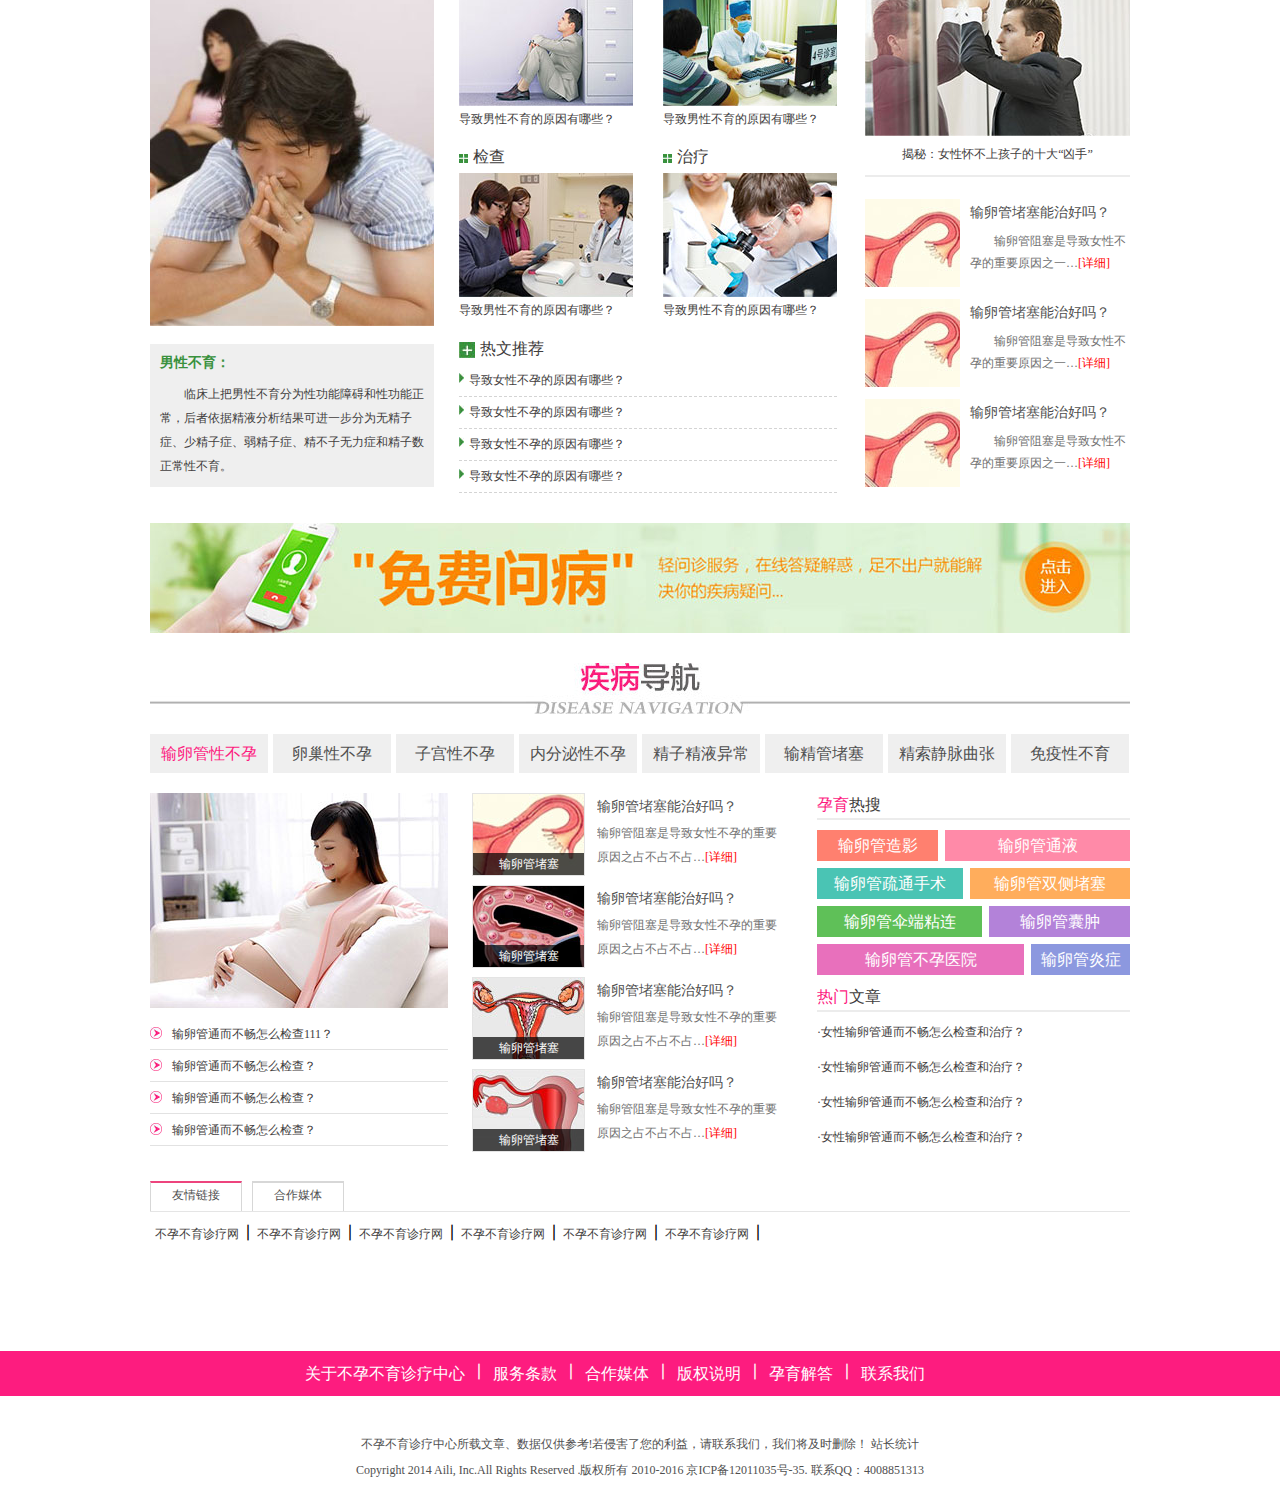
<file: youhua_9/index.html>
<!DOCTYPE html PUBLIC "-//W3C//DTD XHTML 1.0 Transitional//EN" "http://www.w3.org/TR/xhtml1/DTD/xhtml1-transitional.dtd">
<html xmlns="http://www.w3.org/1999/xhtml">
<head>
<meta http-equiv="Content-Type" content="text/html; charset=utf-8" />
<title>不孕不育诊疗中心</title>
<link href="css/css.css" rel="stylesheet" type="text/css" />
<link rel="stylesheet" href="fonts/iconfont.css?v=321"><!-- icon图标 -->
<script type="text/javascript" src="js/jquery-1.11.2.min.js"></script>
<script type="text/javascript" src="js/jquery.SuperSlide.2.1.1.js"></script>


</head>

<body>
	<div class="top row">
  <div class="top01">
    <div class="top1 wpn f12">
      ·欢迎访问生殖健康与不孕症专业官方网站！
      <div class="top1_1">
        <a href="#" target="_blank" class="top1_1_1">收藏官网</a>
        <a href="#" target="_blank" class="top1_1_2">联系我们</a>
      </div>
    </div>
  </div>
  <div class="daoh wpn">
    <div class="logo"><img src="img/logo.jpg" width="272" height="58"></div>
    <div class="nav">
        <ul>
            <li><a href="/" class="hover">网站首页<em>Website home</em></a></li>
            <li><a href="#" target="_blank">不孕百科<em>Infertility encyclopedias</em></a></li>
            <li><a href="#" target="_blank">不育常识<em>Sterile common sense</em></a></li>
            <li><a href="#" target="_blank">疾病导航<em>Disease navigation</em></a></li>
            <li><a href="#" target="_blank">在线咨询<em>Online consulting</em></a></li>
        </ul>
        <span class="act" style="left:0px;"></span>
    </div>
    <script>
        $(".nav li a").each(function(i){
			$(this).mouseover(function(){
				var toleft = i*104 + "px";
				$(".act").stop().animate({left:toleft},208);
				$(".nav li a").removeClass("hover");
				$(this).addClass("hover");
			});
		});
    </script>
  </div>
  <div class="banner"></div>
  
  <!--男性女性病种-->
  <div class="wpn cl wp_bz_nav f16">
        <ul class="z">
            <li onmouseover="set('tab',1,2)" id="tab1" class="hover"><i class="icon-woman"></i>女性不孕<i class="icon-dingdanjiantou"></i></li>
            <li onmouseover="set('tab',2,2)" id="tab2" class=""><i class="icon-man"></i>男性不育<i class="icon-dingdanjiantou"></i></li>
        </ul>
        <div class="wp_bz_nav_nv z" id="tab_1" style="display: block;">
            <ul>
                <li><i></i><a href="/hbslgds" target="_blank">输卵管堵塞</a></li>
                <li><i></i><a href="/hbdnlc" target="_blank" class="wp_nv1">多囊卵巢</a></li>
                <li><i></i><a href="/hbplza" target="_blank" class="wp_nv2">排卵障碍</a></li>
                <li><i></i><a href="/hblczs" target="_blank" class="wp_nv3">卵巢早衰</a></li>
                <li><i></i><a href="/hbzgnmyw" target="_blank" class="wp_nv4">子宫内膜异位</a></li>
                <li><i></i><a href="/hbslgjy" target="_blank" class="wp_nv5">输卵管积液</a></li>
                <li><i></i><a href="/hbxgxlc" target="_blank" class="wp_nv6">习惯性流产</a></li>
                <li><i></i><a href="/hbtty" target="_blank" class="wp_nv7">胎停育</a></li>
                <li><i></i><a href="/hbzgzl" target="_blank" class="wp_nv8">宫腔粘连</a></li>
            </ul>
        </div>
        <div class="wp_bz_nav_nv z" id="tab_2" style="display:none;">
            <ul>
                <li><i></i><a href="/hbwj" target="_blank" class="wp_nk8">无精</a></li>
                <li><i></i><a href="/hbsj" target="_blank" class="wp_nk7">死精</a></li>
                <li><i></i><a href="/hbrj" target="_blank" class="wp_nk4">弱精</a></li>
                <li><i></i><a href="/hbshaoj" target="_blank" class="wp_nk5">少精</a></li>
                <li><i></i><a href="/hbjsjmqz" target="_blank" class="wp_nk1">精索静脉曲张</a></li>
                <li><i></i><a href="/hbsjggz" target="_blank" class="wp_nk6">输精管梗阻</a></li>
                <li><i></i><a href="/hbjzbyh" target="_blank" class="wp_nk2">精子不液化</a></li>
                <li><i></i><a href="/hbjzjx" target="_blank" class="wp_nk3">精子畸形</a></li>
                <li><i></i><a href="/hbgwyc" target="_blank" class="wp_nk_1">睾丸异常</a></li>
            </ul>
        </div>
    </div>
  <!--男性女性病种-->
</div>

<div class="con1">
	<div class="biaoti"><img src="img/biaoti1.jpg" width="980" height="51" /></div>
  <div class="con1_l">
    	<div class="img"><img src="img/con1_t1.jpg" width="284" height="370" /></div>
        <div class="wenzi">
       	  <h2>女性不孕：</h2>
          <p>不孕的医学定义为一年未采取任何避孕措施，性生活正常而没有成功妊娠。主要分为原发不孕及继发不孕。原发不孕为从未受孕；继发不孕为曾经怀孕以后又不孕。</p>
    </div>
    </div>
  <div class="con1_c">
    	<ul class="con1_c1">
       	    <li>
            	<div class="li_1">
                	<img src="img/nv_icon1.jpg" width="9" height="9" />
                	<a href="" target="_blank">病因</a>
                </div>
                <div class="li_2"><a href="#" target="_blank"><img src="img/con1_t2.jpg" width="174" height="124" /></a></div>
                <div class="li_3">
                	<a href="" target="_blank">导致女性不孕的原因有哪些？</a>
                </div>
            </li>
            <li class="li_r">
            	<div class="li_1">
                	<img src="img/nv_icon1.jpg" width="9" height="9" />
                	<a href="" target="_blank">症状</a>
                </div>
                <div class="li_2"><a href="#" target="_blank"><img src="img/con1_t3.jpg" width="174" height="124" /></a></div>
                <div class="li_3">
                	<a href="" target="_blank">导致女性不孕的原因有哪些？</a>
                </div>
            </li>
            <li class="li_q1">
            	<div class="li_1">
                	<img src="img/nv_icon1.jpg" width="9" height="9" />
                	<a href="" target="_blank">检查</a>
                </div>
                <div class="li_2"><a href="#" target="_blank"><img src="img/con1_t4.jpg" width="174" height="124" /></a></div>
                <div class="li_3">
                	<a href="" target="_blank">导致女性不孕的原因有哪些？</a>
                </div>
            </li>
            <li class="li_r li_q1">
            	<div class="li_1">
                	<img src="img/nv_icon1.jpg" width="9" height="9" />
                	<a href="" target="_blank">治疗</a>
                </div>
                <div class="li_2"><a href="#" target="_blank"><img src="img/con1_t5.jpg" width="174" height="124" /></a></div>
                <div class="li_3">
                	<a href="" target="_blank">导致女性不孕的原因有哪些？</a>
                </div>
            </li>
        </ul>
        <div class="con1_c2">
        	<div class="con1_c2t">
                <img src="img/nv_icon2.jpg" width="16" height="16" />
              <a href="" target="">热文推荐</a>
            </div>
            <div class="con1_c2c">
            	<a href="" target="_blank"><img src="img/nv_icon3.jpg" width="5" height="10" />导致女性不孕的原因有哪些？</a>
                <a href="" target="_blank"><img src="img/nv_icon3.jpg" width="5" height="10" />导致女性不孕的原因有哪些？</a>
                <a href="" target="_blank"><img src="img/nv_icon3.jpg" width="5" height="10" />导致女性不孕的原因有哪些？</a>
                <a href="" target="_blank"><img src="img/nv_icon3.jpg" width="5" height="10" />导致女性不孕的原因有哪些？</a>
            </div>
        </div>
    </div>
  <div class="con1_r">
    	<div class="con1_c2t con1_c2t1">
            <img src="img/nv_icon2.jpg" width="16" height="16" />
            <p><a href="" target="_blank">女性不孕</a></p>
            <a href="" target="">热门排行</a>
        </div>
        <div class="con1_r1">
        	<div class="img"><img src="img/con1_t6.jpg" width="265" height="146" /></div>
        	<div class="wenzi">
            	<a href="#" target="_blank">揭秘：女性怀不上孩子的十大“凶手”</a>
            </div>
        </div>
        <ul class="con1_r2">
       	    <li>
            	<div class="li_4"><a href="#" target="_blank"><img src="img/con1_t7.jpg" width="95" height="88" /></a></div>
                <div class="li_5">
                	<h2><a href="#" target="_blank">输卵管堵塞能治好吗？</a></h2>
                    <p>输卵管阻塞是导致女性不孕的重要原因之一…<a href="#" target="_blank">[详细]</a></p>
                </div>
            </li>
            <li>
            	<div class="li_4"><a href="#" target="_blank"><img src="img/con1_t7.jpg" width="95" height="88" /></a></div>
                <div class="li_5">
                	<h2><a href="#" target="_blank">输卵管堵塞能治好吗？</a></h2>
                    <p>输卵管阻塞是导致女性不孕的重要原因之一…<a href="#" target="_blank">[详细]</a></p>
                </div>
            </li>
            <li>
            	<div class="li_4"><a href="#" target="_blank"><img src="img/con1_t7.jpg" width="95" height="88" /></a></div>
                <div class="li_5">
                	<h2><a href="#" target="_blank">输卵管堵塞能治好吗？</a></h2>
                    <p>输卵管阻塞是导致女性不孕的重要原因之一…<a href="#" target="_blank">[详细]</a></p>
                </div>
            </li>
        </ul>
    </div>
</div>

<div class="ggw"><img src="img/ggw2.jpg" width="980" height="128" /></div>


<div class="con1">
	<div class="biaoti"><img src="img/biaoti2.jpg" width="980" height="51" /></div>
  <div class="con1_l">
    	<div class="img"><img src="img/con2_t1.jpg" width="284" height="370" /></div>
        <div class="wenzi wenzi1">
       	  <h2>男性不育：</h2>
          <p>临床上把男性不育分为性功能障碍和性功能正常，后者依据精液分析结果可进一步分为无精子症、少精子症、弱精子症、精不子无力症和精子数正常性不育。</p>
    </div>
  </div>
  <div class="con1_c">
    	<ul class="con1_c1">
       	    <li>
            	<div class="li_1">
                	<img src="img/nan_icon1.jpg" width="9" height="9" />
                	<a href="" target="_blank">病因</a>
                </div>
                <div class="li_2"><a href="#" target="_blank"><img src="img/con2_t2.jpg" width="174" height="124" /></a></div>
                <div class="li_3">
                	<a href="" target="_blank">导致男性不育的原因有哪些？</a>
                </div>
            </li>
            <li class="li_r">
            	<div class="li_1">
                	<img src="img/nan_icon1.jpg" width="9" height="9" />
                	<a href="" target="_blank">症状</a>
                </div>
                <div class="li_2"><a href="#" target="_blank"><img src="img/con2_t3.jpg" width="174" height="124" /></a></div>
                <div class="li_3">
                	<a href="" target="_blank">导致男性不育的原因有哪些？</a>
                </div>
            </li>
            <li class="li_q1">
            	<div class="li_1">
                	<img src="img/nan_icon1.jpg" width="9" height="9" />
                	<a href="" target="_blank">检查</a>
                </div>
                <div class="li_2"><a href="#" target="_blank"><img src="img/con2_t4.jpg" width="174" height="124" /></a></div>
                <div class="li_3">
                	<a href="" target="_blank">导致男性不育的原因有哪些？</a>
                </div>
            </li>
            <li class="li_r li_q1">
            	<div class="li_1">
                	<img src="img/nan_icon1.jpg" width="9" height="9" />
                	<a href="" target="_blank">治疗</a>
                </div>
                <div class="li_2"><a href="#" target="_blank"><img src="img/con2_t5.jpg" width="174" height="124" /></a></div>
                <div class="li_3">
                	<a href="" target="_blank">导致男性不育的原因有哪些？</a>
                </div>
            </li>
        </ul>
        <div class="con1_c2">
        	<div class="con1_c2t">
                <img src="img/nan_icon2.jpg" width="16" height="16" />
              <a href="" target="">热文推荐</a>
            </div>
            <div class="con1_c2c">
            	<a href="" target="_blank"><img src="img/nan_icon3.jpg" width="5" height="10" />导致女性不孕的原因有哪些？</a>
                <a href="" target="_blank"><img src="img/nan_icon3.jpg" width="5" height="10" />导致女性不孕的原因有哪些？</a>
                <a href="" target="_blank"><img src="img/nan_icon3.jpg" width="5" height="10" />导致女性不孕的原因有哪些？</a>
                <a href="" target="_blank"><img src="img/nan_icon3.jpg" width="5" height="10" />导致女性不孕的原因有哪些？</a>
            </div>
        </div>
  </div>
  <div class="con1_r">
    	<div class="con1_c2t con1_c2t1">
            <img src="img/nan_icon2.jpg" width="16" height="16" />
            <p><a href="" target="_blank">女性不孕</a></p>
            <a href="" target="">热门排行</a>
        </div>
        <div class="con1_r1">
        	<div class="img"><img src="img/con2_t6.jpg" width="265" height="146" /></div>
        	<div class="wenzi">
            	<a href="#" target="_blank">揭秘：女性怀不上孩子的十大“凶手”</a>
            </div>
        </div>
        <ul class="con1_r2">
       	    <li>
            	<div class="li_4"><a href="#" target="_blank"><img src="img/con1_t7.jpg" width="95" height="88" /></a></div>
                <div class="li_5">
                	<h2><a href="#" target="_blank">输卵管堵塞能治好吗？</a></h2>
                    <p>输卵管阻塞是导致女性不孕的重要原因之一…<a href="#" target="_blank">[详细]</a></p>
                </div>
            </li>
            <li>
            	<div class="li_4"><a href="#" target="_blank"><img src="img/con1_t7.jpg" width="95" height="88" /></a></div>
                <div class="li_5">
                	<h2><a href="#" target="_blank">输卵管堵塞能治好吗？</a></h2>
                    <p>输卵管阻塞是导致女性不孕的重要原因之一…<a href="#" target="_blank">[详细]</a></p>
                </div>
            </li>
            <li>
            	<div class="li_4"><a href="#" target="_blank"><img src="img/con1_t7.jpg" width="95" height="88" /></a></div>
                <div class="li_5">
                	<h2><a href="#" target="_blank">输卵管堵塞能治好吗？</a></h2>
                    <p>输卵管阻塞是导致女性不孕的重要原因之一…<a href="#" target="_blank">[详细]</a></p>
                </div>
            </li>
        </ul>
  </div>
</div>


<div class="ggw1"><img src="img/ggw1.jpg" width="980" height="110" /></div>


<div class="con2">
	<div class="biaoti"><img src="img/biaoti3.jpg" width="980" height="51" /></div>
    <div class="con2_1">
    	<a href="#" target="_blank" style=" margin-left:0px;" id="active">输卵管性不孕</a>
        <a href="#" target="_blank">卵巢性不孕</a>
        <a href="#" target="_blank">子宫性不孕</a>
        <a href="#" target="_blank">内分泌性不孕</a>
        <a href="#" target="_blank">精子精液异常</a>
        <a href="#" target="_blank">输精管堵塞</a>
        <a href="#" target="_blank">精索静脉曲张</a>
        <a href="#" target="_blank">免疫性不育</a>
    </div>
    <div class="con2_2">
    	<div class="con2_2l">
       	    <div class="con2_2l_l">
            	<div class="con2_2l_l_t"><a href="#" target="_blank"><img src="img/con3_t1.jpg" width="298" height="215" /></a></div>
              	<ul class="con2_2l_l_c">
               	  <li><img src="img/con3_t2.jpg" width="12" height="12" /><a href="#" target="_blank">输卵管通而不畅怎么检查111？ </a></li>
                  <li><img src="img/con3_t2.jpg" width="12" height="12" /><a href="#" target="_blank">输卵管通而不畅怎么检查？ </a></li>
                  <li><img src="img/con3_t2.jpg" width="12" height="12" /><a href="#" target="_blank">输卵管通而不畅怎么检查？ </a></li>
                  <li><img src="img/con3_t2.jpg" width="12" height="12" /><a href="#" target="_blank">输卵管通而不畅怎么检查？ </a></li>
              	</ul>
            </div>
            <ul class="con2_2l_r">
            	<li>
                	<div class="li_6">
                    	<div class="li_6t"><a href="#" target="_blank"><img src="img/con3_t3.jpg" width="111" height="81" /></a></div>
                        <div class="li_6c"></div>
                        <div class="li_6f"><a href="#" target="_blank">输卵管堵塞</a></div>
                    </div>
                    <div class="li_7">
                    	<h2><a href="#" target="_blank">输卵管堵塞能治好吗？</a></h2>
                        <p>输卵管阻塞是导致女性不孕的重要原因之占不占不占…<a href="#" target="_blank">[详细]</a></p>
                    </div>
                </li>
                <li>
                	<div class="li_6">
                    	<div class="li_6t"><a href="#" target="_blank"><img src="img/con3_t4.jpg" width="111" height="81" /></a></div>
                        <div class="li_6c"></div>
                        <div class="li_6f"><a href="#" target="_blank">输卵管堵塞</a></div>
                    </div>
                    <div class="li_7">
                    	<h2><a href="#" target="_blank">输卵管堵塞能治好吗？</a></h2>
                        <p>输卵管阻塞是导致女性不孕的重要原因之占不占不占…<a href="#" target="_blank">[详细]</a></p>
                    </div>
                </li>
                <li>
                	<div class="li_6">
                    	<div class="li_6t"><a href="#" target="_blank"><img src="img/con3_t5.jpg" width="111" height="81" /></a></div>
                        <div class="li_6c"></div>
                        <div class="li_6f"><a href="#" target="_blank">输卵管堵塞</a></div>
                    </div>
                    <div class="li_7">
                    	<h2><a href="#" target="_blank">输卵管堵塞能治好吗？</a></h2>
                        <p>输卵管阻塞是导致女性不孕的重要原因之占不占不占…<a href="#" target="_blank">[详细]</a></p>
                    </div>
                </li>
                <li>
                	<div class="li_6">
                    	<div class="li_6t"><a href="#" target="_blank"><img src="img/con3_t6.jpg" width="111" height="81" /></a></div>
                        <div class="li_6c"></div>
                        <div class="li_6f"><a href="#" target="_blank">输卵管堵塞</a></div>
                    </div>
                    <div class="li_7">
                    	<h2><a href="#" target="_blank">输卵管堵塞能治好吗？</a></h2>
                        <p>输卵管阻塞是导致女性不孕的重要原因之占不占不占…<a href="#" target="_blank">[详细]</a></p>
                    </div>
                </li>
            </ul>
        </div>
        <div class="con2_2l" style="display:none;">
       	    <div class="con2_2l_l">
            	<div class="con2_2l_l_t"><a href="#" target="_blank"><img src="img/con3_t1.jpg" width="298" height="215" /></a></div>
              	<ul class="con2_2l_l_c">
               	  <li><img src="img/con3_t2.jpg" width="12" height="12" /><a href="#" target="_blank">输卵管通而不畅怎么检查222？ </a></li>
                  <li><img src="img/con3_t2.jpg" width="12" height="12" /><a href="#" target="_blank">输卵管通而不畅怎么检查？ </a></li>
                  <li><img src="img/con3_t2.jpg" width="12" height="12" /><a href="#" target="_blank">输卵管通而不畅怎么检查？ </a></li>
                  <li><img src="img/con3_t2.jpg" width="12" height="12" /><a href="#" target="_blank">输卵管通而不畅怎么检查？ </a></li>
              	</ul>
            </div>
            <ul class="con2_2l_r">
            	<li>
                	<div class="li_6">
                    	<div class="li_6t"><a href="#" target="_blank"><img src="img/con3_t3.jpg" width="111" height="81" /></a></div>
                        <div class="li_6c"></div>
                        <div class="li_6f"><a href="#" target="_blank">输卵管堵塞</a></div>
                    </div>
                    <div class="li_7">
                    	<h2><a href="#" target="_blank">输卵管堵塞能治好吗？</a></h2>
                        <p>输卵管阻塞是导致女性不孕的重要原因之占不占不占…<a href="#" target="_blank">[详细]</a></p>
                    </div>
                </li>
                <li>
                	<div class="li_6">
                    	<div class="li_6t"><a href="#" target="_blank"><img src="img/con3_t4.jpg" width="111" height="81" /></a></div>
                        <div class="li_6c"></div>
                        <div class="li_6f"><a href="#" target="_blank">输卵管堵塞</a></div>
                    </div>
                    <div class="li_7">
                    	<h2><a href="#" target="_blank">输卵管堵塞能治好吗？</a></h2>
                        <p>输卵管阻塞是导致女性不孕的重要原因之占不占不占…<a href="#" target="_blank">[详细]</a></p>
                    </div>
                </li>
                <li>
                	<div class="li_6">
                    	<div class="li_6t"><a href="#" target="_blank"><img src="img/con3_t5.jpg" width="111" height="81" /></a></div>
                        <div class="li_6c"></div>
                        <div class="li_6f"><a href="#" target="_blank">输卵管堵塞</a></div>
                    </div>
                    <div class="li_7">
                    	<h2><a href="#" target="_blank">输卵管堵塞能治好吗？</a></h2>
                        <p>输卵管阻塞是导致女性不孕的重要原因之占不占不占…<a href="#" target="_blank">[详细]</a></p>
                    </div>
                </li>
                <li>
                	<div class="li_6">
                    	<div class="li_6t"><a href="#" target="_blank"><img src="img/con3_t6.jpg" width="111" height="81" /></a></div>
                        <div class="li_6c"></div>
                        <div class="li_6f"><a href="#" target="_blank">输卵管堵塞</a></div>
                    </div>
                    <div class="li_7">
                    	<h2><a href="#" target="_blank">输卵管堵塞能治好吗？</a></h2>
                        <p>输卵管阻塞是导致女性不孕的重要原因之占不占不占…<a href="#" target="_blank">[详细]</a></p>
                    </div>
                </li>
            </ul>
        </div>
        <div class="con2_2l" style="display:none;">
       	    <div class="con2_2l_l">
            	<div class="con2_2l_l_t"><a href="#" target="_blank"><img src="img/con3_t1.jpg" width="298" height="215" /></a></div>
              	<ul class="con2_2l_l_c">
               	  <li><img src="img/con3_t2.jpg" width="12" height="12" /><a href="#" target="_blank">输卵管通而不畅怎么检查333？ </a></li>
                  <li><img src="img/con3_t2.jpg" width="12" height="12" /><a href="#" target="_blank">输卵管通而不畅怎么检查？ </a></li>
                  <li><img src="img/con3_t2.jpg" width="12" height="12" /><a href="#" target="_blank">输卵管通而不畅怎么检查？ </a></li>
                  <li><img src="img/con3_t2.jpg" width="12" height="12" /><a href="#" target="_blank">输卵管通而不畅怎么检查？ </a></li>
              	</ul>
            </div>
            <ul class="con2_2l_r">
            	<li>
                	<div class="li_6">
                    	<div class="li_6t"><a href="#" target="_blank"><img src="img/con3_t3.jpg" width="111" height="81" /></a></div>
                        <div class="li_6c"></div>
                        <div class="li_6f"><a href="#" target="_blank">输卵管堵塞</a></div>
                    </div>
                    <div class="li_7">
                    	<h2><a href="#" target="_blank">输卵管堵塞能治好吗？</a></h2>
                        <p>输卵管阻塞是导致女性不孕的重要原因之占不占不占…<a href="#" target="_blank">[详细]</a></p>
                    </div>
                </li>
                <li>
                	<div class="li_6">
                    	<div class="li_6t"><a href="#" target="_blank"><img src="img/con3_t4.jpg" width="111" height="81" /></a></div>
                        <div class="li_6c"></div>
                        <div class="li_6f"><a href="#" target="_blank">输卵管堵塞</a></div>
                    </div>
                    <div class="li_7">
                    	<h2><a href="#" target="_blank">输卵管堵塞能治好吗？</a></h2>
                        <p>输卵管阻塞是导致女性不孕的重要原因之占不占不占…<a href="#" target="_blank">[详细]</a></p>
                    </div>
                </li>
                <li>
                	<div class="li_6">
                    	<div class="li_6t"><a href="#" target="_blank"><img src="img/con3_t5.jpg" width="111" height="81" /></a></div>
                        <div class="li_6c"></div>
                        <div class="li_6f"><a href="#" target="_blank">输卵管堵塞</a></div>
                    </div>
                    <div class="li_7">
                    	<h2><a href="#" target="_blank">输卵管堵塞能治好吗？</a></h2>
                        <p>输卵管阻塞是导致女性不孕的重要原因之占不占不占…<a href="#" target="_blank">[详细]</a></p>
                    </div>
                </li>
                <li>
                	<div class="li_6">
                    	<div class="li_6t"><a href="#" target="_blank"><img src="img/con3_t6.jpg" width="111" height="81" /></a></div>
                        <div class="li_6c"></div>
                        <div class="li_6f"><a href="#" target="_blank">输卵管堵塞</a></div>
                    </div>
                    <div class="li_7">
                    	<h2><a href="#" target="_blank">输卵管堵塞能治好吗？</a></h2>
                        <p>输卵管阻塞是导致女性不孕的重要原因之占不占不占…<a href="#" target="_blank">[详细]</a></p>
                    </div>
                </li>
            </ul>
        </div>
        <div class="con2_2l" style="display:none;">
       	    <div class="con2_2l_l">
            	<div class="con2_2l_l_t"><a href="#" target="_blank"><img src="img/con3_t1.jpg" width="298" height="215" /></a></div>
              	<ul class="con2_2l_l_c">
               	  <li><img src="img/con3_t2.jpg" width="12" height="12" /><a href="#" target="_blank">输卵管通而不畅怎么检查444？ </a></li>
                  <li><img src="img/con3_t2.jpg" width="12" height="12" /><a href="#" target="_blank">输卵管通而不畅怎么检查？ </a></li>
                  <li><img src="img/con3_t2.jpg" width="12" height="12" /><a href="#" target="_blank">输卵管通而不畅怎么检查？ </a></li>
                  <li><img src="img/con3_t2.jpg" width="12" height="12" /><a href="#" target="_blank">输卵管通而不畅怎么检查？ </a></li>
              	</ul>
            </div>
            <ul class="con2_2l_r">
            	<li>
                	<div class="li_6">
                    	<div class="li_6t"><a href="#" target="_blank"><img src="img/con3_t3.jpg" width="111" height="81" /></a></div>
                        <div class="li_6c"></div>
                        <div class="li_6f"><a href="#" target="_blank">输卵管堵塞</a></div>
                    </div>
                    <div class="li_7">
                    	<h2><a href="#" target="_blank">输卵管堵塞能治好吗？</a></h2>
                        <p>输卵管阻塞是导致女性不孕的重要原因之占不占不占…<a href="#" target="_blank">[详细]</a></p>
                    </div>
                </li>
                <li>
                	<div class="li_6">
                    	<div class="li_6t"><a href="#" target="_blank"><img src="img/con3_t4.jpg" width="111" height="81" /></a></div>
                        <div class="li_6c"></div>
                        <div class="li_6f"><a href="#" target="_blank">输卵管堵塞</a></div>
                    </div>
                    <div class="li_7">
                    	<h2><a href="#" target="_blank">输卵管堵塞能治好吗？</a></h2>
                        <p>输卵管阻塞是导致女性不孕的重要原因之占不占不占…<a href="#" target="_blank">[详细]</a></p>
                    </div>
                </li>
                <li>
                	<div class="li_6">
                    	<div class="li_6t"><a href="#" target="_blank"><img src="img/con3_t5.jpg" width="111" height="81" /></a></div>
                        <div class="li_6c"></div>
                        <div class="li_6f"><a href="#" target="_blank">输卵管堵塞</a></div>
                    </div>
                    <div class="li_7">
                    	<h2><a href="#" target="_blank">输卵管堵塞能治好吗？</a></h2>
                        <p>输卵管阻塞是导致女性不孕的重要原因之占不占不占…<a href="#" target="_blank">[详细]</a></p>
                    </div>
                </li>
                <li>
                	<div class="li_6">
                    	<div class="li_6t"><a href="#" target="_blank"><img src="img/con3_t6.jpg" width="111" height="81" /></a></div>
                        <div class="li_6c"></div>
                        <div class="li_6f"><a href="#" target="_blank">输卵管堵塞</a></div>
                    </div>
                    <div class="li_7">
                    	<h2><a href="#" target="_blank">输卵管堵塞能治好吗？</a></h2>
                        <p>输卵管阻塞是导致女性不孕的重要原因之占不占不占…<a href="#" target="_blank">[详细]</a></p>
                    </div>
                </li>
            </ul>
        </div>
        <div class="con2_2l" style="display:none;">
       	    <div class="con2_2l_l">
            	<div class="con2_2l_l_t"><a href="#" target="_blank"><img src="img/con3_t1.jpg" width="298" height="215" /></a></div>
              	<ul class="con2_2l_l_c">
               	  <li><img src="img/con3_t2.jpg" width="12" height="12" /><a href="#" target="_blank">输卵管通而不畅怎么检查555？ </a></li>
                  <li><img src="img/con3_t2.jpg" width="12" height="12" /><a href="#" target="_blank">输卵管通而不畅怎么检查？ </a></li>
                  <li><img src="img/con3_t2.jpg" width="12" height="12" /><a href="#" target="_blank">输卵管通而不畅怎么检查？ </a></li>
                  <li><img src="img/con3_t2.jpg" width="12" height="12" /><a href="#" target="_blank">输卵管通而不畅怎么检查？ </a></li>
              	</ul>
            </div>
            <ul class="con2_2l_r">
            	<li>
                	<div class="li_6">
                    	<div class="li_6t"><a href="#" target="_blank"><img src="img/con3_t3.jpg" width="111" height="81" /></a></div>
                        <div class="li_6c"></div>
                        <div class="li_6f"><a href="#" target="_blank">输卵管堵塞</a></div>
                    </div>
                    <div class="li_7">
                    	<h2><a href="#" target="_blank">输卵管堵塞能治好吗？</a></h2>
                        <p>输卵管阻塞是导致女性不孕的重要原因之占不占不占…<a href="#" target="_blank">[详细]</a></p>
                    </div>
                </li>
                <li>
                	<div class="li_6">
                    	<div class="li_6t"><a href="#" target="_blank"><img src="img/con3_t4.jpg" width="111" height="81" /></a></div>
                        <div class="li_6c"></div>
                        <div class="li_6f"><a href="#" target="_blank">输卵管堵塞</a></div>
                    </div>
                    <div class="li_7">
                    	<h2><a href="#" target="_blank">输卵管堵塞能治好吗？</a></h2>
                        <p>输卵管阻塞是导致女性不孕的重要原因之占不占不占…<a href="#" target="_blank">[详细]</a></p>
                    </div>
                </li>
                <li>
                	<div class="li_6">
                    	<div class="li_6t"><a href="#" target="_blank"><img src="img/con3_t5.jpg" width="111" height="81" /></a></div>
                        <div class="li_6c"></div>
                        <div class="li_6f"><a href="#" target="_blank">输卵管堵塞</a></div>
                    </div>
                    <div class="li_7">
                    	<h2><a href="#" target="_blank">输卵管堵塞能治好吗？</a></h2>
                        <p>输卵管阻塞是导致女性不孕的重要原因之占不占不占…<a href="#" target="_blank">[详细]</a></p>
                    </div>
                </li>
                <li>
                	<div class="li_6">
                    	<div class="li_6t"><a href="#" target="_blank"><img src="img/con3_t6.jpg" width="111" height="81" /></a></div>
                        <div class="li_6c"></div>
                        <div class="li_6f"><a href="#" target="_blank">输卵管堵塞</a></div>
                    </div>
                    <div class="li_7">
                    	<h2><a href="#" target="_blank">输卵管堵塞能治好吗？</a></h2>
                        <p>输卵管阻塞是导致女性不孕的重要原因之占不占不占…<a href="#" target="_blank">[详细]</a></p>
                    </div>
                </li>
            </ul>
        </div>
        <div class="con2_2l" style="display:none;">
       	    <div class="con2_2l_l">
            	<div class="con2_2l_l_t"><a href="#" target="_blank"><img src="img/con3_t1.jpg" width="298" height="215" /></a></div>
              	<ul class="con2_2l_l_c">
               	  <li><img src="img/con3_t2.jpg" width="12" height="12" /><a href="#" target="_blank">输卵管通而不畅怎么检查666？ </a></li>
                  <li><img src="img/con3_t2.jpg" width="12" height="12" /><a href="#" target="_blank">输卵管通而不畅怎么检查？ </a></li>
                  <li><img src="img/con3_t2.jpg" width="12" height="12" /><a href="#" target="_blank">输卵管通而不畅怎么检查？ </a></li>
                  <li><img src="img/con3_t2.jpg" width="12" height="12" /><a href="#" target="_blank">输卵管通而不畅怎么检查？ </a></li>
              	</ul>
            </div>
            <ul class="con2_2l_r">
            	<li>
                	<div class="li_6">
                    	<div class="li_6t"><a href="#" target="_blank"><img src="img/con3_t3.jpg" width="111" height="81" /></a></div>
                        <div class="li_6c"></div>
                        <div class="li_6f"><a href="#" target="_blank">输卵管堵塞</a></div>
                    </div>
                    <div class="li_7">
                    	<h2><a href="#" target="_blank">输卵管堵塞能治好吗？</a></h2>
                        <p>输卵管阻塞是导致女性不孕的重要原因之占不占不占…<a href="#" target="_blank">[详细]</a></p>
                    </div>
                </li>
                <li>
                	<div class="li_6">
                    	<div class="li_6t"><a href="#" target="_blank"><img src="img/con3_t4.jpg" width="111" height="81" /></a></div>
                        <div class="li_6c"></div>
                        <div class="li_6f"><a href="#" target="_blank">输卵管堵塞</a></div>
                    </div>
                    <div class="li_7">
                    	<h2><a href="#" target="_blank">输卵管堵塞能治好吗？</a></h2>
                        <p>输卵管阻塞是导致女性不孕的重要原因之占不占不占…<a href="#" target="_blank">[详细]</a></p>
                    </div>
                </li>
                <li>
                	<div class="li_6">
                    	<div class="li_6t"><a href="#" target="_blank"><img src="img/con3_t5.jpg" width="111" height="81" /></a></div>
                        <div class="li_6c"></div>
                        <div class="li_6f"><a href="#" target="_blank">输卵管堵塞</a></div>
                    </div>
                    <div class="li_7">
                    	<h2><a href="#" target="_blank">输卵管堵塞能治好吗？</a></h2>
                        <p>输卵管阻塞是导致女性不孕的重要原因之占不占不占…<a href="#" target="_blank">[详细]</a></p>
                    </div>
                </li>
                <li>
                	<div class="li_6">
                    	<div class="li_6t"><a href="#" target="_blank"><img src="img/con3_t6.jpg" width="111" height="81" /></a></div>
                        <div class="li_6c"></div>
                        <div class="li_6f"><a href="#" target="_blank">输卵管堵塞</a></div>
                    </div>
                    <div class="li_7">
                    	<h2><a href="#" target="_blank">输卵管堵塞能治好吗？</a></h2>
                        <p>输卵管阻塞是导致女性不孕的重要原因之占不占不占…<a href="#" target="_blank">[详细]</a></p>
                    </div>
                </li>
            </ul>
        </div>
        <div class="con2_2l" style="display:none;">
       	    <div class="con2_2l_l">
            	<div class="con2_2l_l_t"><a href="#" target="_blank"><img src="img/con3_t1.jpg" width="298" height="215" /></a></div>
              	<ul class="con2_2l_l_c">
               	  <li><img src="img/con3_t2.jpg" width="12" height="12" /><a href="#" target="_blank">输卵管通而不畅怎么检查777？ </a></li>
                  <li><img src="img/con3_t2.jpg" width="12" height="12" /><a href="#" target="_blank">输卵管通而不畅怎么检查？ </a></li>
                  <li><img src="img/con3_t2.jpg" width="12" height="12" /><a href="#" target="_blank">输卵管通而不畅怎么检查？ </a></li>
                  <li><img src="img/con3_t2.jpg" width="12" height="12" /><a href="#" target="_blank">输卵管通而不畅怎么检查？ </a></li>
              	</ul>
            </div>
            <ul class="con2_2l_r">
            	<li>
                	<div class="li_6">
                    	<div class="li_6t"><a href="#" target="_blank"><img src="img/con3_t3.jpg" width="111" height="81" /></a></div>
                        <div class="li_6c"></div>
                        <div class="li_6f"><a href="#" target="_blank">输卵管堵塞</a></div>
                    </div>
                    <div class="li_7">
                    	<h2><a href="#" target="_blank">输卵管堵塞能治好吗？</a></h2>
                        <p>输卵管阻塞是导致女性不孕的重要原因之占不占不占…<a href="#" target="_blank">[详细]</a></p>
                    </div>
                </li>
                <li>
                	<div class="li_6">
                    	<div class="li_6t"><a href="#" target="_blank"><img src="img/con3_t4.jpg" width="111" height="81" /></a></div>
                        <div class="li_6c"></div>
                        <div class="li_6f"><a href="#" target="_blank">输卵管堵塞</a></div>
                    </div>
                    <div class="li_7">
                    	<h2><a href="#" target="_blank">输卵管堵塞能治好吗？</a></h2>
                        <p>输卵管阻塞是导致女性不孕的重要原因之占不占不占…<a href="#" target="_blank">[详细]</a></p>
                    </div>
                </li>
                <li>
                	<div class="li_6">
                    	<div class="li_6t"><a href="#" target="_blank"><img src="img/con3_t5.jpg" width="111" height="81" /></a></div>
                        <div class="li_6c"></div>
                        <div class="li_6f"><a href="#" target="_blank">输卵管堵塞</a></div>
                    </div>
                    <div class="li_7">
                    	<h2><a href="#" target="_blank">输卵管堵塞能治好吗？</a></h2>
                        <p>输卵管阻塞是导致女性不孕的重要原因之占不占不占…<a href="#" target="_blank">[详细]</a></p>
                    </div>
                </li>
                <li>
                	<div class="li_6">
                    	<div class="li_6t"><a href="#" target="_blank"><img src="img/con3_t6.jpg" width="111" height="81" /></a></div>
                        <div class="li_6c"></div>
                        <div class="li_6f"><a href="#" target="_blank">输卵管堵塞</a></div>
                    </div>
                    <div class="li_7">
                    	<h2><a href="#" target="_blank">输卵管堵塞能治好吗？</a></h2>
                        <p>输卵管阻塞是导致女性不孕的重要原因之占不占不占…<a href="#" target="_blank">[详细]</a></p>
                    </div>
                </li>
            </ul>
        </div>
        <div class="con2_2l" style="display:none;">
       	    <div class="con2_2l_l">
            	<div class="con2_2l_l_t"><a href="#" target="_blank"><img src="img/con3_t1.jpg" width="298" height="215" /></a></div>
              	<ul class="con2_2l_l_c">
               	  <li><img src="img/con3_t2.jpg" width="12" height="12" /><a href="#" target="_blank">输卵管通而不畅怎么检查888？ </a></li>
                  <li><img src="img/con3_t2.jpg" width="12" height="12" /><a href="#" target="_blank">输卵管通而不畅怎么检查？ </a></li>
                  <li><img src="img/con3_t2.jpg" width="12" height="12" /><a href="#" target="_blank">输卵管通而不畅怎么检查？ </a></li>
                  <li><img src="img/con3_t2.jpg" width="12" height="12" /><a href="#" target="_blank">输卵管通而不畅怎么检查？ </a></li>
              	</ul>
            </div>
            <ul class="con2_2l_r">
            	<li>
                	<div class="li_6">
                    	<div class="li_6t"><a href="#" target="_blank"><img src="img/con3_t3.jpg" width="111" height="81" /></a></div>
                        <div class="li_6c"></div>
                        <div class="li_6f"><a href="#" target="_blank">输卵管堵塞</a></div>
                    </div>
                    <div class="li_7">
                    	<h2><a href="#" target="_blank">输卵管堵塞能治好吗？</a></h2>
                        <p>输卵管阻塞是导致女性不孕的重要原因之占不占不占…<a href="#" target="_blank">[详细]</a></p>
                    </div>
                </li>
                <li>
                	<div class="li_6">
                    	<div class="li_6t"><a href="#" target="_blank"><img src="img/con3_t4.jpg" width="111" height="81" /></a></div>
                        <div class="li_6c"></div>
                        <div class="li_6f"><a href="#" target="_blank">输卵管堵塞</a></div>
                    </div>
                    <div class="li_7">
                    	<h2><a href="#" target="_blank">输卵管堵塞能治好吗？</a></h2>
                        <p>输卵管阻塞是导致女性不孕的重要原因之占不占不占…<a href="#" target="_blank">[详细]</a></p>
                    </div>
                </li>
                <li>
                	<div class="li_6">
                    	<div class="li_6t"><a href="#" target="_blank"><img src="img/con3_t5.jpg" width="111" height="81" /></a></div>
                        <div class="li_6c"></div>
                        <div class="li_6f"><a href="#" target="_blank">输卵管堵塞</a></div>
                    </div>
                    <div class="li_7">
                    	<h2><a href="#" target="_blank">输卵管堵塞能治好吗？</a></h2>
                        <p>输卵管阻塞是导致女性不孕的重要原因之占不占不占…<a href="#" target="_blank">[详细]</a></p>
                    </div>
                </li>
                <li>
                	<div class="li_6">
                    	<div class="li_6t"><a href="#" target="_blank"><img src="img/con3_t6.jpg" width="111" height="81" /></a></div>
                        <div class="li_6c"></div>
                        <div class="li_6f"><a href="#" target="_blank">输卵管堵塞</a></div>
                    </div>
                    <div class="li_7">
                    	<h2><a href="#" target="_blank">输卵管堵塞能治好吗？</a></h2>
                        <p>输卵管阻塞是导致女性不孕的重要原因之占不占不占…<a href="#" target="_blank">[详细]</a></p>
                    </div>
                </li>
            </ul>
        </div>
        <div class="con2_2r">
        	<div class="con2_2r_t"><p><span>孕育</span>热搜</p></div>
            <div class="con2_2r_c">
            	<a href="#" target="_blank" class="a1">输卵管造影</a>
                <a href="#" target="_blank" class="a2">输卵管通液</a>
                <a href="#" target="_blank" class="a3">输卵管疏通手术</a>
                <a href="#" target="_blank" class="a4">输卵管双侧堵塞</a>
                <a href="#" target="_blank" class="a5">输卵管伞端粘连</a>
                <a href="#" target="_blank" class="a6">输卵管囊肿</a>
				<a href="#" target="_blank" class="a7">输卵管不孕医院</a>
				<a href="#" target="_blank" class="a8">输卵管炎症</a>
            </div>
            <div class="con2_2r_t" style="margin-top:10px;"><p><span>热门</span>文章</p></div>
            <div class="con2_2r_f">
            	<a href="#" target="_blank">·女性输卵管通而不畅怎么检查和治疗？</a>
                <a href="#" target="_blank">·女性输卵管通而不畅怎么检查和治疗？</a>
                <a href="#" target="_blank">·女性输卵管通而不畅怎么检查和治疗？</a>
                <a href="#" target="_blank">·女性输卵管通而不畅怎么检查和治疗？</a>
            </div>
        </div>
    </div>
</div>



<div class="youqing">
	<div class="yq_t">
    	<li id="active"><p>友情链接</p></li>
        <li style="margin-left:10px;"><p>合作媒体</p></li>
    </div>
    <div class="yq_c">
    	<p>不孕不育诊疗网</p><span>∣</span>
        <p>不孕不育诊疗网</p><span>∣</span>
        <p>不孕不育诊疗网</p><span>∣</span>
        <p>不孕不育诊疗网</p><span>∣</span>
        <p>不孕不育诊疗网</p><span>∣</span>
        <p>不孕不育诊疗网</p><span>∣</span>
    </div>
    <div class="yq_c" style="display:none;">
    	<p>不孕不育诊疗网111</p><span>∣</span>
        <p>不孕不育诊疗网</p><span>∣</span>
        <p>不孕不育诊疗网</p><span>∣</span>
        <p>不孕不育诊疗网</p><span>∣</span>
        <p>不孕不育诊疗网</p><span>∣</span>
        <p>不孕不育诊疗网</p><span>∣</span>
    </div>
</div>



<div class="menus">
	<div class="menu">
    	<a href="#" target="_blank">关于不孕不育诊疗中心</a><span>∣</span>
        <a href="#" target="_blank">服务条款 </a><span>∣</span>
        <a href="#" target="_blank">合作媒体</a><span>∣</span>
        <a href="#" target="_blank">版权说明</a><span>∣</span>
        <a href="#" target="_blank">孕育解答</a><span>∣</span>
        <a href="#" target="_blank">联系我们</a>
    </div>
</div>


<div class="footers">
	<p>不孕不育诊疗中心所载文章、数据仅供参考!若侵害了您的利益，请联系我们，我们将及时删除！ 站长统计
<br />Copyright 2014 Aili, Inc.All Rights Reserved .版权所有 2010-2016 京ICP备12011035号-35. 联系QQ：4008851313 </p>
</div>


<script type="text/javascript" src="js/common.js"></script>
</body>
</html>
</file>
<file: love/css/style.css>
body{margin:0;padding:0;background:#ffe;font-size:14px;font-family:'微软雅黑','宋体',sans-serif;color:#231F20;overflow:auto}
a {color:#000;font-size:14px;}
#main{width:100%;}
#wrap{position:relative;margin:0 auto;width:1100px;height:680px;margin-top:10px;}
#text{width:400px;height:425px;left:60px;top:80px;position:absolute;}
#code{display:none;font-size:16px;}
#clock-box {position:absolute;left:60px;top:550px;font-size:28px;display:none;}
#clock-box a {font-size:28px;text-decoration:none;}
#clock{margin-left:48px;}
#clock .digit {font-size:64px;}
#canvas{margin:0 auto;width:1100px;height:680px;}
#error{margin:0 auto;text-align:center;margin-top:60px;display:none;}
.hand{cursor:pointer;}
.say{margin-left:5px;}
.space{margin-right:150px;}
</file>
<file: love1/css/style.css>
body{margin:0;padding:0;background:#ffe;font-size:14px;font-family:'微软雅黑','宋体',sans-serif;color:#231F20;overflow:auto}
a {color:#000;font-size:14px;}
#main{width:100%;}
#wrap{position:relative;margin:0 auto;width:1100px;height:680px;margin-top:10px;}
#text{width:400px;height:425px;left:60px;top:10px;position:absolute;}
#code{display:none;font-size:20px;}
#clock-box {position:absolute;left:60px;top:750px;font-size:48px;display:none;}
#clock-box a {font-size:28px;text-decoration:none;}
#clock{margin-left:48px;}
#clock .digit {font-size:64px;}
#canvas{margin:0 auto;width:1100px;height:680px;}
#error{margin:0 auto;text-align:center;margin-top:60px;display:none;}
.hand{cursor:pointer;}
.say{margin-left:5px;}
.space{margin-right:150px;}
</file>
<file: shouji/css/base.css>
*{margin:0;padding:0;font-size:12px;}
ul,ol,dl,dt,dd{margin:0; padding:0;}
li{list-style:none;}
h1,h2,h3,h4,h5,h6{font-weight:normal;font-size:12px;}
a{text-decoration:none;color:#666;}
i,em{font-style:normal;}
b,strong{font-weight:normal;}

.clearfix:after{display:block;content:'';clear:both;}
.clearfix{zoom:1;}
</file>
<file: shouji/css/css.css>
html,body,content{height:100%;display: -webkit-box;-webkit-box-orient:vertical;}

/*头部*/
header{width:16rem; background:url(../img/logo.jpg) no-repeat; height:2.025rem; background-size:cover; padding-top:20px; display: -webkit-box;text-align: center;border-bottom: 2px solid red;}
header>a{ width:3.25rem; height:1.6rem;display:block; margin-left:0.5rem; font-size:0.6rem;}

/*内部*/
.content{-webkit-box-flex:1;overflow:auto; width:16rem;}
.banner{ width:16rem;}
.banner .bd { width:16rem; overflow:hidden; height:6.675rem;}
.banner .bd ul li img{ width:16rem;}
.banner .hd{ width:2.25rem; height:0.25rem;margin:20px auto;/*-webkit-box-pack:center; -webkit-box-align:center;*/}
.banner .hd ul li{width:0.25rem; height:0.25rem; background:#a9a9a9; border-radius:50%; float:left; margin-left:5px;}
.banner .hd ul li:nth-child(1){ margin-left:0;}
.banner .hd ul li.on{ background:#F00;}
.nav{ width:13.45rem; height:7.2rem;margin:40px auto;}
.nav ul li{ width:2rem; float:left; margin-left:1.8rem;}
.nav ul li:nth-child(1){ margin-left:0px;}
.nav ul li img{ width:2rem;}
.nav .lian{ width:13.45rem;}
.nav .lian a:nth-child(1){ margin-left:0;}
.nav .lian a{ display:block; width:2rem;line-height:2rem; font-size:0.45rem; color:#999999; float:left; margin-left:1.8rem; text-align:center;}


/*聚划算热卖排行*/
.hot{ width:16rem; margin-top:60px;}
.hot_nav{ width:15rem; height:1.325rem; border-bottom:2px solid #F00; margin:0 auto;}
.hot_nav .p2{/* width:5.3rem; height:0.75rem;*/ border-left:4px solid #F00; float:left; font-size:0.7rem;color:#333333;}
.hot_nav .p2 span{ margin-left:0.25rem; font-size:0.7rem;color:#333333;}
.hot_nav .p1{ float:right; font-size:0.7rem; color:#333333;}

.hot-list{ width:16rem; margin-top:0.5rem;}
.hot-list ul { width:15rem; margin:0 auto;}
.hot-list ul li{ width:100%;display:-webkit-box; margin-top:0.5rem;}
.hot-list ul li .li_l_num1{ width:1.5rem; height:3rem; background:#e00202;text-align: center;line-height: 3rem;color:#fff;font-size: 1.2rem;font-family: '微软雅黑';}
.hot-list ul li .li_l_num2{ background:#ff4800;}
.hot-list ul li .li_l_num3{ background:#ff7300;}
.hot-list ul li .li_l_num4{ background:#ff9d00;}
.hot-list ul li .li_l_num5{ background:#ffa800;}
.hot-list ul li .li_l_num6{ background:#ffb400;}
.hot-list ul li .li_l_num7{ background:#ffba00;}
.hot-list ul li .li_l_num8{ background:#fcd000;}
.hot-list ul li .li_l_num9{ background:#ffd719;}
.hot-list ul li .li_l_num10{ background:#ffe152;}
.hot-list ul li .li_c{ width:4.5rem;}
.hot-list ul li .li_c img{ width:4.5rem;}
.hot-list ul li .li_r{ width:9rem; height:3rem; background:#f4f4f4; display:-webkit-box;}
.hot-list ul li .li_r .li_rl{ margin:0.75rem 0 0 0.5rem; -webkit-box-flex:1;} 
.hot-list ul li .li_r .li_rl p{ font-size:0.4rem; color:#999999;}
.hot-list ul li .li_r .li_rl p i{ color:#c7223d;font-size:0.4rem;}
.hot-list ul li .li_r .li_rl p span{ text-decoration:line-through;font-size:0.4rem; margin-left:0.4rem;}
.hot-list ul li .li_r .li_rr{ margin:0.75rem 0.5rem 0 0;}
.hot-list ul li .li_r .li_rr p{ color:#d51938; font-size:0.8rem;display:-webkit-box; -webkit-box-pack:end;}

.hot-fot{ width:15rem; height:2rem; background:#f5f5f5; margin:0.5rem auto 0;}
.hot-fot p{ font-size:28px; color:#666666; font-family:simsun; display:-webkit-box; -webkit-box-pack:center; -webkit-box-align:center; height:100%;}


/*商品*/
.page{ width:16rem;}
.page_top{ width:15rem; margin:0.5rem auto; display:-webkit-box;}
.page_top_l{ width:3.75rem; height:8.75rem; background:red; -webkit-box-flex:1; font-size:1rem; color:#FFF;}
.page_top_l1{ background:#8bca11;}
.page_top_l2{ background:#838383;}
.page_top_r{ width:11.25rem; height:8.75rem; border-top:1px solid #eeeeee;}
.page_top_r li{ width:3.75rem; height:2.1875rem; font-size:0.6rem; color:#999999; display:-webkit-box; -webkit-box-pack:center; -webkit-box-align:center;border-bottom:1px solid #eeeeee;border-right:1px solid #eeeeee; box-sizing:border-box; float:left;}
.page_top_r li span{ color:#d51942;font-size:0.6rem; }


/*客户端*/
.kehu{ width:16rem; margin-top:0.5rem;}
.kehu ul{ width:15rem; margin:0 auto;display:-webkit-box;}
.kehu ul li{ width:5rem; height:4rem;}
.kehu ul li img{ width:0.95rem; margin-top:0.8rem; margin-left:2rem;}
.kehu ul li:nth-child(1){ background:#38a4f1;-webkit-box-flex:1;}
.kehu ul li:nth-child(2){ background:#8bca11;-webkit-box-flex:1;}
.kehu ul li:nth-child(3){ background:#ff7404;-webkit-box-flex:1;}
.kehu ul li p{ font-size:0.6rem; color:#FFF; text-align:center;}
.kehu ul li:nth-child(3) p{ margin-top:0.25rem;}




/*返回*/
.fanhui{ width:16rem; height:2.2rem; background:#f8f8f8;}
.fan{ width:15rem; margin:0 auto; display:-webkit-box;}
.fanhui_l{ width:4.5rem;}
.fanhui_l a{ font-size:0.6rem; text-align:center; line-height:2.2rem; display:block; float:left; margin-left:0.4rem;}
.fanhui_r{-webkit-box-flex:1;}
.fanhui_r a{ font-size:0.6rem; display:-webkit-box; -webkit-box-pack:end; margin-top:0.5rem;}
/*尾部*/
footer{display: -webkit-box; background:#FF0; width:16rem; height:3.5rem; background:#eeeeee;}
footer div{ margin-top:1rem; width:16rem; display:-webkit-box; -webkit-box-pack:center; height:1rem;}
footer div a{ font-size:0.6rem;margin-left:0.25rem;}
footer p{ font-size:0.55rem; color:#999999;}
</file>
<file: youhua_9/css/css.css>
/**
 * 初始化浏览器默认样式
 **/
body, p, h1, h2, h3, h4, h5, h6, ul, li, dl, dt, dd, form { margin: 0; padding: 0; border:0;list-style: none; vertical-align: middle; font-weight:normal;}
body { font-family:Microsoft Yahei,Simsun; color: #000;}
img { border: 0 }
div{ display:block; margin:0; padding:0;}
a{ text-decoration:none; color:#505050;}
p{ line-height:24px; font-family:Simsun; font-size:12px;color:#505050;}
p a{ color:red;}

/* 去除Chrome等浏览器文本框默认发光边框 */
input:focus, textarea:focus {outline: none;}
area{outline: none; display:block; cursor:pointer}
/* 去除IE10+浏览器文本框后面的小叉叉 */
input::-ms-clear {display: none;}
/* 禁止多行文本框textarea拖拽 */
textarea {resize: none;}

/* ==全局通用样式== */

/* 避免因子元素浮动而导致的父元素高度缺失能问题 */
.cl:after { content: "."; display: block; height: 0; clear: both; visibility: hidden; } .cl { zoom: 1; }

/* 浮动 */
.z { float: left !important; }
.y { float: right !important; }

/* 鼠标样式，可以根据需要按序添加 */
.cur1 { cursor: pointer; }

/* 显示/隐藏 */
.show { display: block !important; }
.hide { display: none !important; }

/* 相对定位 */
.pos { position: relative; }


/* 通用容器，定义页面宽度 具有 n, m, w 三个级别 */
.wpn { width: 980px; margin: 0 auto; }  	/* 4 列 * 300 */
.wpnb { width: 978px; margin: 0 auto; } 
.row { width: 100% }


/* 文本属性：字号、颜色、粗细、正斜 */
/* 字号 */
.f12 { font-size: 12px; }
.f14 { font-size: 14px; }
.f16 { font-size: 16px; }
.f26 { font-size: 26px; }

.top01{border-bottom:solid 1px #e7e7e7;}
.top1{ height:43px; line-height:43px;}
.top1 p{ float:left;}
.top1_1{ float:right;}
.top1_1 a{ color:#828282; padding-left:20px; }
.top1_1_1{ background:url(../img/top_03.jpg) no-repeat left center;}
.top1_1_2{ background:url(../img/top_05.jpg) no-repeat left center;}
.daoh{ height:97px;}
.logo{ float:left; height:58px; width:272px; margin-top:20px;}
.nav{float:right;margin:20px 0px 0px 10px;width:521px;height:58px;background:#ededed;-moz-border-radius:6px;-webkit-border-radius:6px;border-radius:6px;position:relative;z-index:0;}
.nav ul{width:521px;height:58px;position:absolute;z-index:1;}
.nav li{float:left;width:104px;height:58px;}
.nav li a{float:left;width:104px;height:40px;padding:9px 0;color:#605f60;font:16px/24px "Microsoft YaHei";text-align:center;}
.nav li a:hover,.nav li a.hover{color:#fff;}
.nav li a em{font-style:normal;font-size:7px;line-height:11px;display:block;-webkit-transform:scale(0.84,0.84);}
.nav .act{background:#f6227c;color:#fff;-moz-border-radius:6px;-webkit-border-radius:6px;border-radius:6px;position:absolute;z-index:0;top:0;left:0;width:104px;height:58px;}
.banner{ background:url(../img/banner.jpg) no-repeat center; height:409px; border-top:solid 5px #f6227c;}



/*字体图标*/
.iconfont, [class^="icon-"], [class*=" icon-"] {
  font-family:"iconfont" !important;
  font-size:16px;
  color: #dcdcdc;
  font-style:normal;
  font-weight: normal;
  font-variant: normal;
  text-transform: none;
  line-height: 1;
  -webkit-font-smoothing: antialiased;
  -webkit-text-stroke-width: 0.2px;
  -moz-osx-font-smoothing: grayscale;
}

/* 通用容器，定义页面宽度 具有 n, m, w 三个级别 */
.wpn { width: 980px; margin: 0 auto; }  	/* 4 列 * 300 */
.wpnb { width: 1098px; margin: 0 auto; } 
.row { width: 100% }
.f16 { font-size: 16px; }


/*男性女性病种导航*/
.z {float: left !important;}
.wp_bz_nav{ border-bottom:1px solid #dfdfdf; border-top:1px solid #dfdfdf; margin-top:20px; width:980px;}
.wp_bz_nav>ul{ width:128px; height:102px;}
.wp_bz_nav>ul li{ height:51px; line-height:51px; background:#e5e5e5; color:#000000; position:relative; cursor:pointer}
.wp_bz_nav>ul li.hover{ background:#fd1c7f; color:#fff;}
.wp_bz_nav>ul li.hover i{ color:#fff}
.wp_bz_nav>ul li.hover i.icon-dingdanjiantou{ color:#fd1c7f; display:block}
.wp_bz_nav>ul li i{ font-size:36px; color:#000;float: left;  margin-top: 10px;  margin-left: 10px;}
.wp_bz_nav>ul li i.icon-dingdanjiantou{ position:absolute; right:-14px; top:10px; font-size:16px; display:none}
.wp_bz_nav_nv{ width:852px;}
.wp_bz_nav_nv ul li{ float:left; text-align:center; width:10.993%; border-right:1px solid #dfdfdf; height:102px; position:relative;}
.wp_bz_nav_nv ul li i { position:absolute; width:100%; left:0; top:0; display:block; height:102px;background-color:#fd1c7f; background-color:#FFF \9;opacity:0;/*-webkit-animation:orangeOut 0.4s ease;animation:orangeOut 0.4s ease;*/ z-index:-1;}
.wp_bz_nav_nv ul li:hover i {opacity:1; -webkit-animation:orangeIn 0.2s ease; animation:orangeIn 0.2s ease;background-color:#01826c \9;}
.wp_bz_nav_nv ul li a{ display:block; background:url(../img/wp_h1.png) center 15px no-repeat; width:100%; height:35px; padding-top:65px; font-size:15px;}
.wp_bz_nav_nv ul li:hover a{color:#fff;background:url(../img/wp_b1.png) center 15px no-repeat; }
.wp_bz_nav_nv ul li a.wp_nv1{background:url(../img/wp_h2.png) center 15px no-repeat;}
.wp_bz_nav_nv ul li a.wp_nv2{background:url(../img/wp_h3.png) center 15px no-repeat;}
.wp_bz_nav_nv ul li a.wp_nv3{background:url(../img/wp_h4.png) center 15px no-repeat;}
.wp_bz_nav_nv ul li a.wp_nv4{background:url(../img/wp_h5.png) center 15px no-repeat;}
.wp_bz_nav_nv ul li a.wp_nv5{background:url(../img/wp_h6.png) center 15px no-repeat;}
.wp_bz_nav_nv ul li a.wp_nv6{background:url(../img/wp_h7.png) center 15px no-repeat;}
.wp_bz_nav_nv ul li a.wp_nv7{background:url(../img/wp_h8.png) center 15px no-repeat;}
.wp_bz_nav_nv ul li a.wp_nv8{background:url(../img/wp_h9.png) center 15px no-repeat;}
.wp_bz_nav_nv ul li a.wp_nk_1{background:url(../img/wp_nkh1.png) center 25px no-repeat;}
.wp_bz_nav_nv ul li a.wp_nk1{background:url(../img/wp_nkh2.png) center 17px no-repeat;}
.wp_bz_nav_nv ul li a.wp_nk2{background:url(../img/wp_nkh3.png) center 15px no-repeat;}
.wp_bz_nav_nv ul li a.wp_nk3{background:url(../img/wp_nkh4.png) center 15px no-repeat;}
.wp_bz_nav_nv ul li a.wp_nk4{background:url(../img/wp_nkh5.png) center 15px no-repeat;}
.wp_bz_nav_nv ul li a.wp_nk5{background:url(../img/wp_nkh6.png) center 15px no-repeat;}
.wp_bz_nav_nv ul li a.wp_nk6{background:url(../img/wp_nkh7.png) center 15px no-repeat;}
.wp_bz_nav_nv ul li a.wp_nk7{background:url(../img/wp_nkh8.png) center 25px no-repeat;}
.wp_bz_nav_nv ul li a.wp_nk8{background:url(../img/wp_nkh9.png) center 22px no-repeat;}
.wp_bz_nav_nv ul li:hover a.wp_nv1{background:url(../img/wp_b2.png) center 15px no-repeat; }
.wp_bz_nav_nv ul li:hover a.wp_nv2{background:url(../img/wp_b3.png) center 15px no-repeat;}
.wp_bz_nav_nv ul li:hover a.wp_nv3{background:url(../img/wp_b4.png) center 15px no-repeat;}
.wp_bz_nav_nv ul li:hover a.wp_nv4{background:url(../img/wp_b5.png) center 15px no-repeat;}
.wp_bz_nav_nv ul li:hover a.wp_nv5{background:url(../img/wp_b6.png) center 15px no-repeat;}
.wp_bz_nav_nv ul li:hover a.wp_nv6{background:url(../img/wp_b7.png) center 15px no-repeat;}
.wp_bz_nav_nv ul li:hover a.wp_nv7{background:url(../img/wp_b8.png) center 15px no-repeat;}
.wp_bz_nav_nv ul li:hover a.wp_nv8{background:url(../img/wp_b9.png) center 15px no-repeat;}
.wp_bz_nav_nv ul li:hover a.wp_nk_1{background:url(../img/wp_nkb1.png) center 25px no-repeat;}
.wp_bz_nav_nv ul li:hover a.wp_nk1{background:url(../img/wp_nkb2.png) center 17px no-repeat; }
.wp_bz_nav_nv ul li:hover a.wp_nk2{background:url(../img/wp_nkb3.png) center 15px no-repeat;}
.wp_bz_nav_nv ul li:hover a.wp_nk3{background:url(../img/wp_nkb4.png) center 15px no-repeat;}
.wp_bz_nav_nv ul li:hover a.wp_nk4{background:url(../img/wp_nkb5.png) center 15px no-repeat;}
.wp_bz_nav_nv ul li:hover a.wp_nk5{background:url(../img/wp_nkb6.png) center 15px no-repeat;}
.wp_bz_nav_nv ul li:hover a.wp_nk6{background:url(../img/wp_nkb7.png) center 15px no-repeat;}
.wp_bz_nav_nv ul li:hover a.wp_nk7{background:url(../img/wp_nkb8.png) center 25px no-repeat;}
.wp_bz_nav_nv ul li:hover a.wp_nk8{background:url(../img/wp_nkb9.png) center 22px no-repeat;}



.con1{ width:980px;overflow:hidden; margin:30px auto 0px;}

.con1_l{ width:284px; overflow:hidden; float:left; margin-top:10px;}
.con1_l .img{ width:284px; height:370px;}
.con1_l .wenzi{ width:284px; height:143px; background:#efefef; margin-top:18px;}
.con1_l .wenzi h2{ font-size:14px; color:#fd559f; padding-top:10px; margin-left:10px; font-weight:bold;}
.con1_l .wenzi p{ font-size:12px; color:#413d3d; line-height:24px; text-indent:2em; padding:10px 10px 0px;font-family:Simsun;}
.con1_l .wenzi1 h2{ color:#39913d;}


.con1_c{ width:378px; overflow:hidden;float:left; margin-left:25px; margin-top:10px;}
.con1_c1{ width:378px; overflow:hidden;}
.con1_c1 li{ width:174px; overflow:hidden; float:left;}
.con1_c1 .li_r{ float:right;}
.con1_c1 .li_q1{ margin-top:19px;}
.con1_c1 li .li_1{ width:174px; overflow:hidden;}
.con1_c1 li .li_1 img{ width:9px; height:9px; float:left; display:inline-block; margin-top:7px; margin-right:5px;}
.con1_c1 li .li_1 a{ font-size:16px; color:#413d3d; float:left;}
.con1_c1 li .li_2{ width:174px; height:124px; margin-top:5px;}
.con1_c1 li .li_3{ width:174px; overflow:hidden; margin-top:5px;}
.con1_c1 li .li_3 a{ font-size:12px; color:#413d3d; font-family:Simsun;}
.con1_c2{ width:378px; overflow:hidden; margin-top:20px;}
.con1_c2t{ width:378px; overflow:hidden;}
.con1_c2t img{ width:16px; height:16px; float:left; margin-right:5px; margin-top:3px;}
.con1_c2t a{ font-size:16px; color:#413d3d; float:left;}
.con1_c2t p{ font-size:17px; float:left; margin-right:10px;}
.con1_c2t p a{ color:#fd1c7f !important;}
.con1_c2c{ width:378px; overflow:hidden; margin-top:5px;}
.con1_c2c a{ width:378px; height:31px; border-bottom:1px dashed #d4d4d4; line-height:31px; font-size:12px; color:#413d3d; font-family:Simsun; display:block;}
.con1_c2c a img{ width:5px; height:10px; float:left; margin-right:5px; margin-top:8px;}

.con1_r{ width:265px; overflow:hidden; float:right; margin-top:10px;}
.con1_c2t1{ width:265px;}
.con1_r1{ width:265px; overflow:hidden; padding-bottom:12px; border-bottom:2px solid #ececec;}
.con1_r1 .img{ width:265px; height:146px; margin-top:10px;}
.con1_r1 .wenzi{ width:265px; overflow:hidden; margin-top:10px;}
.con1_r1 .wenzi a{ font-size:12px; color:#413d3d; text-align:center; display:block;}
.con1_r2{ width:265px; overflow:hidden; margin-top:10px;}
.con1_r2 li{ width:265px; height:88px; margin-top:12px;}
.con1_r2 li .li_4{ width:95px; height:88px; float:left;}
.con1_r2 li .li_5{ width:160px; float:right;}
.con1_r2 li .li_5 h2{ font-size:14px; color:3413d3d; margin-top:5px;}
.con1_r2 li .li_5 p { font-size:12px; color:#727272; line-height:22px; text-indent:2em; margin-top:8px;}


.ggw{ width:980px; height:128px; margin:30px auto 0px;}


.ggw1{ width:980px; height:110px; margin:30px auto 0px;}

.con2{ width:980px;overflow:hidden;margin:30px auto 0px;}
.con2_1{ width:980px; overflow:hidden; height:39px; margin:20px auto 0px;}
.con2_1 a{ width:118px; height:39px; background:#efefef; float:left; margin-left:5px; display:block; font-size:16px; color:3737373; text-align:center; line-height:39px;}
.con2_1 #active{ color:#fd1c7f;}
.con2_2{ width:980px; overflow:hidden; margin:20px auto 0px;}
.con2_2l{ width:642px; overflow:hidden; float:left;}
.con2_2l_l{ width:298px; overflow:hidden; float:left;}
.con2_2l_l_t{ width:298px; height:215px;}
.con2_2l_l_c{ width:298px; overflow:hidden; margin:10px auto 0px;}
.con2_2l_l_c li{ width:298px; height:31px; border-bottom:1px solid #e2e2e2;}
.con2_2l_l_c li img{ width:12px; height:12px; float:left; margin-right:10px; margin-top:9px;}
.con2_2l_l_c li a{ font-size:12px; color:#413d3d; line-height:32px; float:left;}
.con2_2l_r{ width:320px; overflow:hidden; float:right;}
.con2_2l_r li{ width:315px; height:82px; padding-bottom:10px;}
.con2_2l_r li .li_6{ width:111px; height:81px; border:1px solid #e4e4e4; float:left; position:relative;}
.con2_2l_r li .li_6 .li_6t{ width:111px; height:81px;}
.con2_2l_r li .li_6 .li_6c{ width:111px; height:22px; background:#000; opacity:0.7; position:absolute; left:0px; bottom:0px;}
.con2_2l_r li .li_6 .li_6f{ width:111px; height:22px;position:absolute; left:0px; bottom:0px;}
.con2_2l_r li .li_6 .li_6f a{ font-size:12px; color:#ffffff; line-height:22px; text-align:center; display:block;}
.con2_2l_r li .li_7{ width:190px; overflow:hidden; float:right;}
.con2_2l_r li .li_7 h2{ font-size:14px; margin-top:5px;}
.con2_2l_r li .li_7 h2 a{ color:3413d3d;}
.con2_2l_r li .li_7 p{ font-size:12px; color:#727272; font-family:Simsun; line-height:24px; margin-top:5px;}
.con2_2r{ width:313px; overflow:hidden; float:right; height:364px;}
.con2_2r_t{ width:313px; overflow:hidden; height:25px; border-bottom:2px solid #ececec;}
.con2_2r_t p{ font-size:16px; color:#413d3d;}
.con2_2r_t p span{ color:#fd1c7f;}
.con2_2r_c{ width:313px; overflow:hidden; margin:10px auto 0px;}
.con2_2r_c a{ height:31px; text-align:center; line-height:31px; color:#FFF; display:block; float:left;}
.con2_2r_c .a1{ width:121px; background:#ff806f;}
.con2_2r_c .a2{ width:185px; background:#ff8aa8; margin-left:7px;}
.con2_2r_c .a3{ width:146px; background:#4ac4b4; margin-top:7px;}
.con2_2r_c .a4{ width:160px; background:#ffad5c; margin-top:7px; margin-left:7px;}
.con2_2r_c .a5{ width:165px; background:#5fc058; margin-top:7px;}
.con2_2r_c .a6{ width:141px; background:#b382d9; margin-top:7px; margin-left:7px;}
.con2_2r_c .a7{ width:207px; background:#e870bc;margin-top:7px;}
.con2_2r_c .a8{ width:99px; background:#8c98df;margin-top:7px; margin-left:7px;}
.con2_2r_f{ width:313px; overflow:hidden;}
.con2_2r_f a{ font-size:12px; color:#413d3d; line-height:30px; display:block; margin-top:5px;}



.youqing{ width:980px; height:150px; margin:20px auto 0px; border-top:0px !important;}
.yq_t{ width:980px; height:30px; overflow:hidden;border-bottom:1px solid #e5e5e5;}
.yq_t li{ width:90px; height:29px; border-top:2px solid #d7d7d7; text-align:center; line-height:29px; float:left; border-left:1px solid #d7d7d7; border-right:1px solid #d7d7d7; }
.yq_t #active{border-top:2px solid #ed447d;}
.yq_c{ width:980px; overflow:hidden; margin:10px auto 0px;}
.yq_c p{ font-size:12px; color:#413d3d; line-height:24px; float:left; padding:0px 5px;}
.yq_c span{ float:left;}






.menus{ width:100%; height:45px; background:#fd1c7f; margin:20px auto 0px;}
.menu{ width:680px; overflow:hidden; margin:0px auto 0px;}
.menu a{ font-size:16px; color:#ffffff; line-height:35px; text-align:center; float:left; display:block; padding:5px 5px;}
.menu span{ float:left; padding:5px 5px; color:#FFF; margin-top:5px;}




.footers{ width:100%; height:115px;}
.footers p{ font-size:12px; color:#505050; line-height:26px; text-align:center; padding-top:35px;}
</file>
<file: youhua_9/fonts/iconfont.css>
@font-face {font-family: "iconfont";
  src: url('iconfont.eot'); /* IE9*/
  src: url('iconfont.eot?#iefix') format('embedded-opentype'), /* IE6-IE8 */
  url('iconfont.woff') format('woff'), /* chrome、firefox */
  url('iconfont.ttf') format('truetype'), /* chrome、firefox、opera、Safari, Android, iOS 4.2+*/
  url('iconfont.svg#iconfont') format('svg'); /* iOS 4.1- */
}

.iconfont {
  font-family:"iconfont" !important;
  font-size:16px;
  font-style:normal;
  -webkit-font-smoothing: antialiased;
  -webkit-text-stroke-width: 0.2px;
  -moz-osx-font-smoothing: grayscale;
}
.icon-shoucangjia:before { content: "\e60d"; }
.icon-yaopin:before { content: "\e612"; }
.icon-dingdanjiantou:before { content: "\e608"; }
.icon-iconfontduihua2:before { content: "\e600"; }
.icon-yonghuming:before { content: "\e60a"; }
.icon-shouyehome:before { content: "\e611"; }
.icon-youjiantou:before { content: "\e619"; }
.icon-dongtai:before { content: "\e613"; }
.icon-youjiantou1:before { content: "\e609"; }
.icon-shouji:before { content: "\e61f"; }
.icon-zan:before { content: "\e618"; }
.icon-tel:before { content: "\e614"; }
.icon-deng:before { content: "\e601"; }
.icon-wenhao:before { content: "\e617"; }
.icon-tengxunweibo:before { content: "\e620"; }
.icon-liulanyanjing:before { content: "\e61a"; }
.icon-sitting:before { content: "\e60e"; }
.icon-weixin:before { content: "\e621"; }
.icon-jiyinxitong:before { content: "\e602"; }
.icon-youjianhao:before { content: "\e607"; }
.icon-weibiaoti1:before { content: "\e603"; }
.icon-jiankang:before { content: "\e615"; }
.icon-tupian:before { content: "\e60f"; }
.icon-kefudianhua:before { content: "\e61b"; }
.icon-chat:before { content: "\e610"; }
.icon-sina:before { content: "\e622"; }
.icon-yuyueguahao:before { content: "\e60b"; }
.icon-yiyuan:before { content: "\e604"; }
.icon-fuwu:before { content: "\e605"; }
.icon-604luxian:before { content: "\e606"; }
.icon-dianhua:before { content: "\e60c"; }
.icon-yisheng:before { content: "\e616"; }
.icon-man:before { content: "\e61c"; }
.icon-woman:before { content: "\e61d"; }
.icon-people:before { content: "\e623"; }
.icon-dqwz:before { content: "\e61e"; }
</file>
